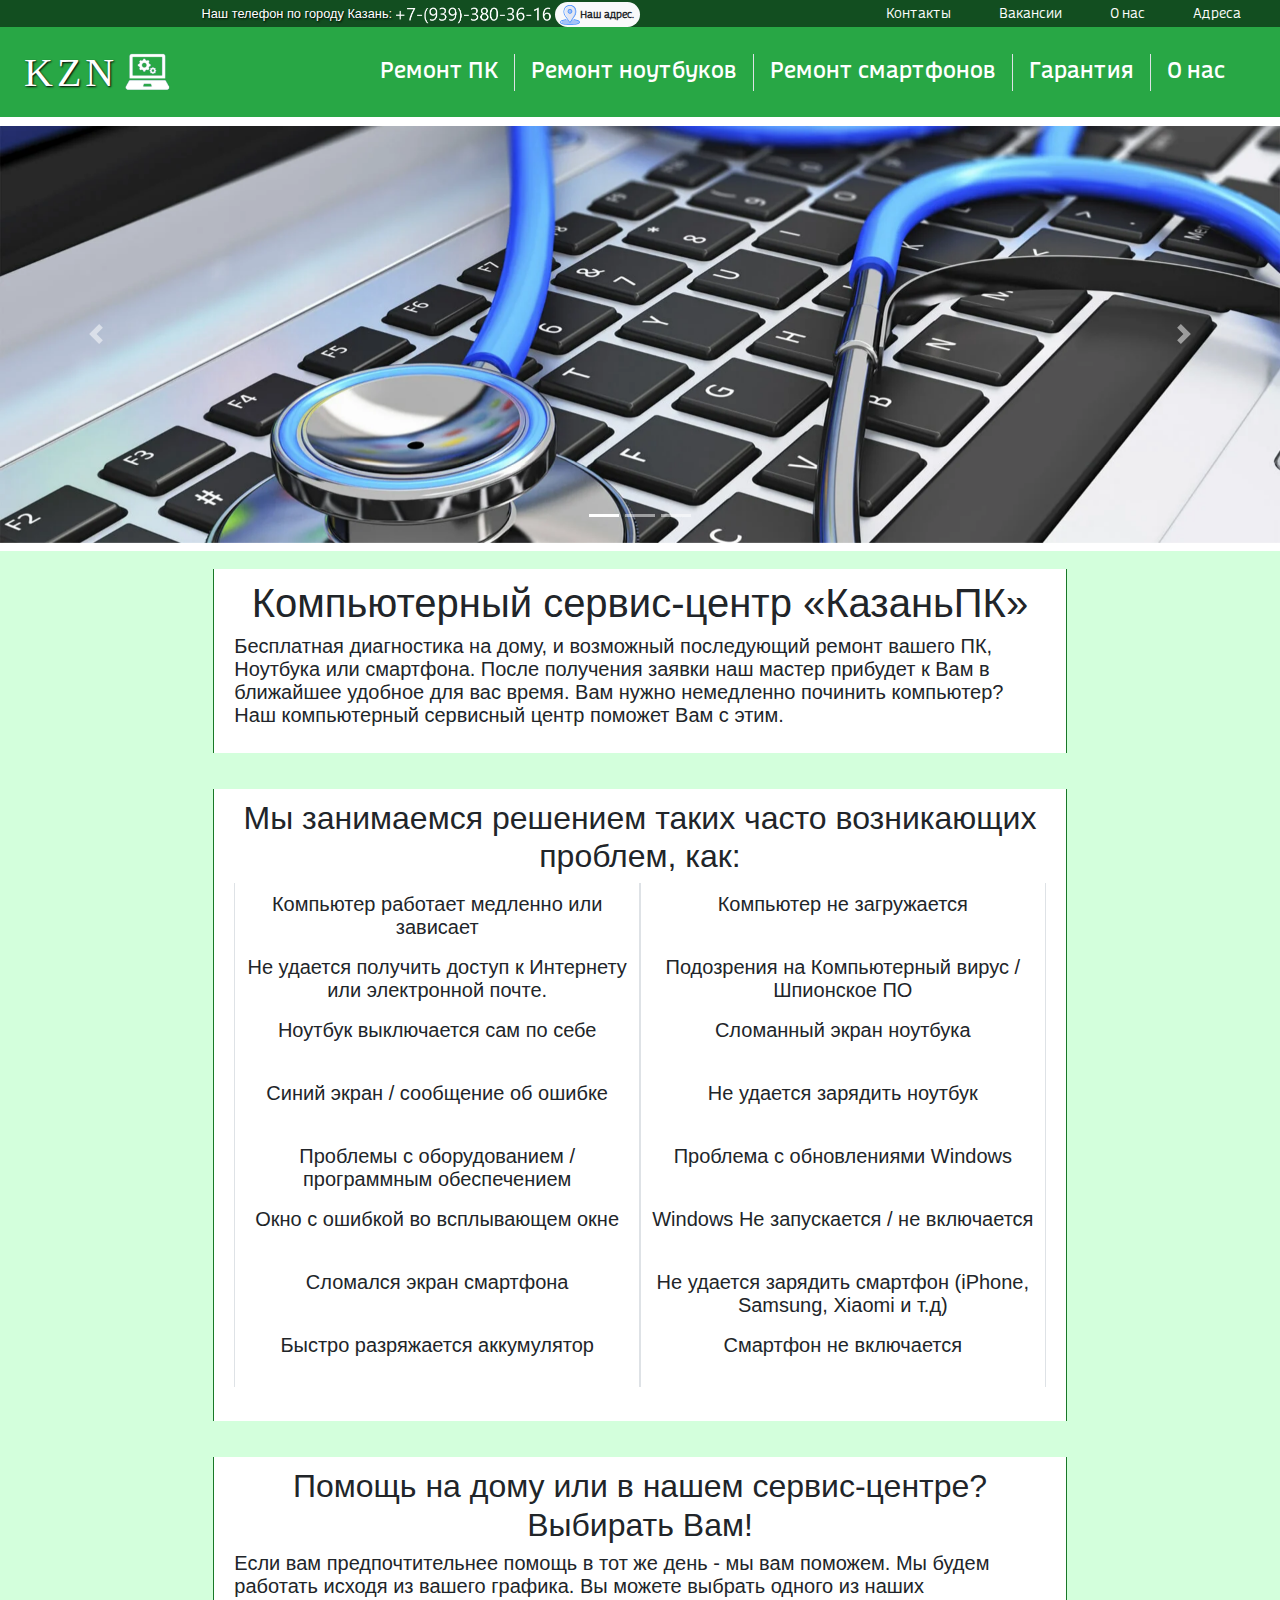
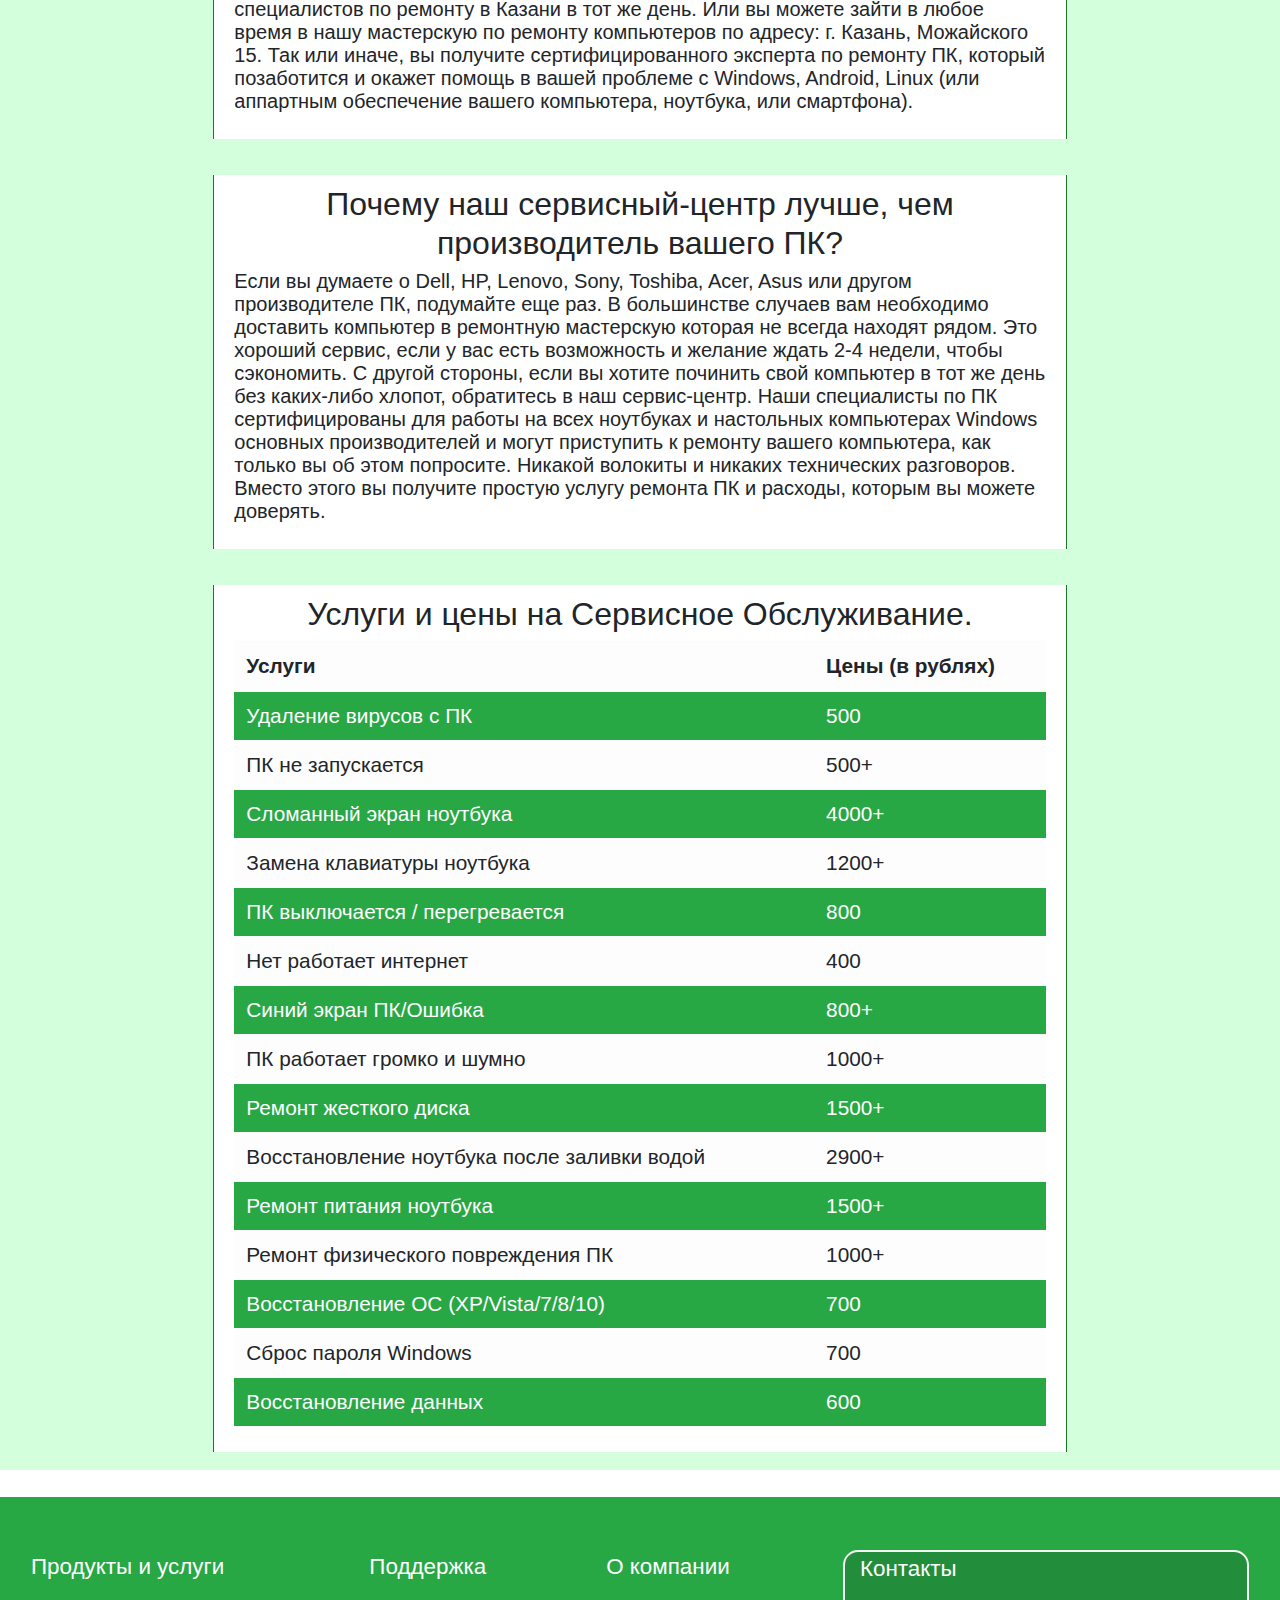
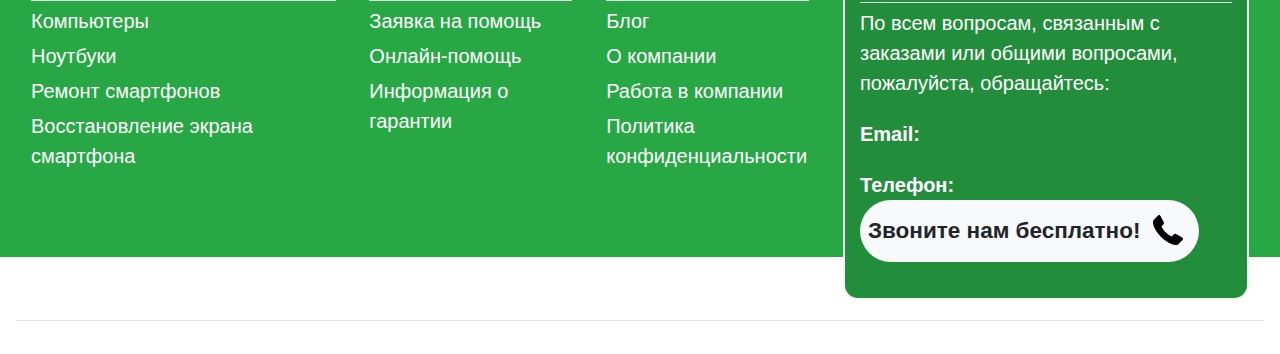
<file: index.html>
<!DOCTYPE html>
<html lang="en">
    <head>
        <meta charset="utf-8">
        <meta name="description" content="Сайт компьютерного сервис-центра работющего в Казани - kznpc. Мы предоставляем услуги ремонта компьютеров, ноутбуков, смартфонов, планшетов и т.д по Казани. Мы молодая и стремительно развивающаяся компания.">
        <meta name="viewport" content="width=device-width, initial-scale=1, shrink-to-fit=no">        
        <title>Компьютерная помощь Казань</title>
        <meta name="application-name" content="Компьютерный сервис-центр">
        <meta name="keywords" content="Компьютерный мастер казань, Ремонт компьютеров, Ремонт компьютеров на дому, Мастер по ремонту компьютеров, ремонт блока компьютера, сервисный ремонт компьютеров, ремонт компьютеров цены, ноутбук ремонт, компьютерный помощь, компьютерный мастер, ремонт компьютер дом, ноутбук сервис, ноутбук сервис-центр, матрица замена ноутбук, ноутбук чистка, компьютер обслуживание, ноутбук обслуживание, компьютерный сервис ремонт, ремонт смартфонов, ремонт iphone, замена матрицы iphone">
        <meta name="robots" content="index, follow"/>
        <meta name="yandex" content="index,follow">
        <meta name="googlebot" content="index,follow">
        <link rel="stylesheet" async  href="https://stackpath.bootstrapcdn.com/bootstrap/4.3.1/css/bootstrap.min.css" integrity="sha384-ggOyR0iXCbMQv3Xipma34MD+dH/1fQ784/j6cY/iJTQUOhcWr7x9JvoRxT2MZw1T" crossorigin="anonymous">
        <link rel="stylesheet" async href="css/style.css" >
        <link rel="apple-touch-icon" sizes="57x57" href="image/ico/apple-icon-57x57.png">
        <link rel="apple-touch-icon" sizes="60x60" href="image/ico/apple-icon-60x60.png">
        <link rel="apple-touch-icon" sizes="72x72" href="image/ico/apple-icon-72x72.png">
        <link rel="apple-touch-icon" sizes="76x76" href="image/ico/apple-icon-76x76.png">
        <link rel="apple-touch-icon" sizes="114x114" href="image/ico/apple-icon-114x114.png">
        <link rel="apple-touch-icon" sizes="120x120" href="image/ico/apple-icon-120x120.png">
        <link rel="apple-touch-icon" sizes="144x144" href="image/ico/apple-icon-144x144.png">
        <link rel="apple-touch-icon" sizes="152x152" href="image/ico/apple-icon-152x152.png">
        <link rel="apple-touch-icon" sizes="180x180" href="image/ico/apple-icon-180x180.png">
        <link rel="icon" type="image/png" sizes="192x192"  href="image/ico/android-icon-192x192.png">
        <link rel="icon" type="image/png" sizes="32x32" href="image/ico/favicon-32x32.png">
        <link rel="icon" type="image/png" sizes="96x96" href="image/ico/favicon-96x96.png">
        <link rel="icon" type="image/png" sizes="16x16" href="image/ico/favicon-16x16.png">
        <link rel="manifest" href="image/ico/manifest.json">
        <meta name="msapplication-TileColor" content="#ffffff">
        <meta name="msapplication-TileImage" content="image/ico/ms-icon-144x144.png">
        <meta name="theme-color" content="#ffffff">
    </head>
    <body>
        <header>
            <nav class="navbar d-none d-md-flex p-0 justify-content-end" id="strip">
                    <div>
                        <p style="margin:auto;display: inline-block; vertical-align: middle; font-size: 1em;text-shadow: 1px 1px 2px black;color:white;">
                            Наш телефон по городу Казань: 
                        </p>
                        <img class="d-inline-block" src="./image/numbers.png" style="width:auto;height:20px; vertical-align: middle;" alt="contacts">
                        <a class="badge badge-pill badge-light" target="_blank" href="https://yandex.ru/maps/43/kazan/?l=map&ll=49.031863%2C55.821988&mode=search&sll=49.032902%2C55.822052&spn=0.048752%2C0.022858&sspn=0.008783%2C0.002901&text=можайского%2015&z=17"><img src="./image/ico/placeholder.svg" style="width: auto; height: 20px;" alt="place">Наш адрес.</a>
                    
                    </div>
                    <div class="navbar-nav col-lg-6 col-md-5 flex-row-reverse" id="striplinks">
                        <a class="nav-item nav-link px-lg-4 px-md-2 text-center" href="cap.html">Адреса <span class="sr-only">(current)</span></a>
                        <a class="nav-item nav-link px-lg-4 px-md-2 text-center" href="cap.html">О нас</a>
                        <a class="nav-item nav-link px-lg-4 px-md-2 text-center" href="cap.html">Вакансии</a>
                        <a class="nav-item nav-link px-lg-4 px-md-2 text-center" href="cap.html">Контакты</a>
                    </div>
            </nav>
            <nav class="navbar sticky-top navbar-expand-md bg-success p-0 " id="mainnav">
                <a class="navbar-brand text-white ml-4" style="display: inline-block;"  href="index.html">
                    <div class="m-0" style="display: inline-block; vertical-align: middle; font-family:Marker Felt, fantasy;letter-spacing: 0.1em;font-size: 2em;text-shadow: 1px 1px 2px black;">KZN</div>
                    <img src="./image/brand.svg" style="width:50px;height:50px; vertical-align: middle;" alt="brands">
                </a>
                <button class="navbar-toggler bg-transparent mx-4" type="button" data-toggle="collapse" data-target="#navbarNavAltMarkup" aria-controls="navbarNavAltMarkup" aria-expanded="false" aria-label="Toggle navigation">
                    <span class="navbar-toggler-icon"></span>
                </button>
                <div class="collapse navbar-collapse d-sm-none d-md-flex col flex-row-reverse">
                    <div class="navbar-nav pr-4">
                        <a class="nav-item nav-link text-center mx-0 px-3 border-right" href="layouts/pc.html">Ремонт ПК<span class="sr-only">(current)</span></a>
                        <a class="nav-item nav-link text-center mx-0 px-3 border-right" href="layouts/laptops.html">Ремонт ноутбуков</a>
                        <a class="nav-item nav-link text-center mx-0 px-3 border-right" href="cap.html">Ремонт смартфонов</a>
                        <a class="nav-item nav-link text-center align-bottom mx-0 px-3 border-right" href="cap.html">Гарантия</a>
                        <a class="nav-item nav-link text-center mx-0 px-3" href="cap.html">О нас</a>
                    </div>
                </div>
                <div class="collapse navbar-collapse justify-content-end" id="navbarNavAltMarkup">
                    <div class="navbar-nav d-md-none">
                        <a class="nav-item nav-link text-center p-3 border-bottom " href="layouts/pc.html">Ремонт ПК<span class="sr-only">(current)</span></a>
                        <a class="nav-item nav-link text-center p-3 border-bottom" href="layouts/laptops.html">Ремонт ноутбуков</a>
                        <a class="nav-item nav-link text-center p-3 border-bottom" href="cap.html">Ремонт смартфонов</a>
                        <a class="nav-item nav-link text-center align-bottom p-3 border-bottom" href="cap.html">Гарантия</a>
                        <a class="nav-item nav-link text-center p-3" href="cap.html">О нас</a>
                    </div>
                </div>
            </nav>
        </header>
        <main>
            <div id="carouselExampleIndicators" class="carousel slide mb-2" data-ride="carousel">
                    <ol class="carousel-indicators">
                        <li data-target="#carouselExampleIndicators" data-slide-to="0" class="active"></li>
                        <li data-target="#carouselExampleIndicators" data-slide-to="1"></li>
                        <li data-target="#carouselExampleIndicators" data-slide-to="2"></li>
                    </ol>
                    <div class="carousel-inner">
                        <div class="carousel-item active">
                        <img class="d-block w-100" src="image/1.webp" alt="First slide">
                        </div>
                        <div class="carousel-item">
                        <img class="d-block w-100" src="image/2.webp" alt="Second slide">
                        </div>
                        <div class="carousel-item">
                        <img class="d-block w-100" src="image/3.webp" alt="Third slide">
                        </div>
                    </div>
                    <a class="carousel-control-prev" href="#carouselExampleIndicators" role="button" data-slide="prev">
                        <span class="carousel-control-prev-icon" aria-hidden="true"></span>
                        <span class="sr-only">Previous</span>
                    </a>
                    <a class="carousel-control-next" href="#carouselExampleIndicators" role="button" data-slide="next">
                        <span class="carousel-control-next-icon" aria-hidden="true"></span>
                        <span class="sr-only">Next</span>
                    </a>
                </div>
            <div class="row justify-content-center mainblock">
                <div class="col-md-10 col-lg-8 bg-white content">
                    <h1 style="text-align: center">Компьютерный сервис-центр «КазаньПК»</h1>
                    <p >Бесплатная диагностика на дому, и возможный последующий ремонт вашего ПК, Ноутбука или смартфона. После получения заявки наш мастер прибудет к Вам в ближайшее удобное для вас время. Вам нужно немедленно починить компьютер? Наш компьютерный сервисный центр поможет Вам с этим.</p>
                </div>
            </div>
            <div class="row justify-content-center mainblock">
                <div class="col-md-10 col-lg-8 bg-white content">
                    <h2 style="text-align: center">Мы занимаемся решением таких часто возникающих проблем, как:</h2>
                    <div class="d-block d-md-flex pb-4">
                        <ul type="none" class="issues col-md-6 border-right border-left p-0">
                                <li>Компьютер работает медленно или зависает</li>
                                <li>Не удается получить доступ к Интернету или электронной почте.</li>
                                <li>Ноутбук выключается сам по себе</li>
                                <li>Синий экран / сообщение об ошибке</li>
                                <li>Проблемы с оборудованием / программным обеспечением</li>
                                <li>Окно с ошибкой во всплывающем окне</li>
                                <li>Сломался экран смартфона</li>
                                <li>Быстро разряжается аккумулятор</li>
    
                        </ul>
                        <ul type="none" class="issues col-md-6 border-right border-left p-0">
                            <li>Компьютер не загружается</li>
                            <li>Подозрения на Компьютерный вирус / Шпионское ПО</li>
                            <li>Сломанный экран ноутбука</li>
                            <li>Не удается зарядить ноутбук</li>
                            <li>Проблема с обновлениями Windows</li>
                            <li>Windows Не запускается / не включается</li>
                            <li>Не удается зарядить смартфон (iPhone, Samsung, Xiaomi и т.д)</li>
                            <li>Смартфон не включается</li>
                        </ul>
                    </div>
                </div>
            </div>
            <div class="row justify-content-center mainblock">
                <div class="col-md-10 col-lg-8 bg-white content">
                    <h2 style="text-align: center">Помощь на дому или в нашем сервис-центре? Выбирать Вам!</h1>
                    <p>
                        Если вам предпочтительнее помощь в тот же день - мы вам поможем. Мы будем работать исходя из вашего графика. Вы можете выбрать одного из наших специалистов по ремонту в Казани в тот же день. Или вы можете зайти в любое время в нашу мастерскую по ремонту компьютеров по адресу: г. Казань, Можайского 15. Так или иначе, вы получите сертифицированного эксперта по ремонту ПК, который позаботится и окажет помощь в вашей проблеме с Windows, Android, Linux (или аппартным обеспечение вашего компьютера, ноутбука, или смартфона).
                    </p>
                </div>
            </div>
            <div class="row justify-content-center mainblock">
                <div class="col-md-10 col-lg-8 bg-white content">
                    <h2 style="text-align: center">Почему наш сервисный-центр лучше, чем производитель вашего ПК?</h1>
                    <p>
                            Если вы думаете о Dell, HP, Lenovo, Sony, Toshiba, Acer, Asus или другом производителе ПК, подумайте еще раз. В большинстве случаев вам необходимо доставить компьютер в ремонтную мастерскую которая не всегда находят рядом. Это хороший сервис, если у вас есть возможность и желание ждать 2-4 недели, чтобы сэкономить. С другой стороны, если вы хотите починить свой компьютер в тот же день без каких-либо хлопот, обратитесь в наш сервис-центр. Наши специалисты по ПК сертифицированы для работы на всех ноутбуках и настольных компьютерах Windows основных производителей и могут приступить к ремонту вашего компьютера, как только вы об этом попросите. Никакой волокиты и никаких технических разговоров. Вместо этого вы получите простую услугу ремонта ПК и расходы, которым вы можете доверять.
                    </p>
                </div>
            </div>
            <div class="row justify-content-center mainblock">
                <div class="col-md-10 col-lg-8 bg-white content">
                    <h2 style="text-align: center">Услуги и цены на Сервисное Обслуживание.</h1>
                    <table class="table table-striped table-light">
                        <thead>
                            <tr>
                                <th>
                                    Услуги
                                </th>
                                <th>
                                    Цены (в рублях)
                                </th>
                            </tr>
                        </thead>
                        <tbody>
                            <tr class="bg-success text-white">
                                <td>Удаление вирусов с ПК</td>
                                <td>500</td>
                            </tr>
                            <tr>
                                <td>ПК не запускается</td>
                                <td>500+</td>
                            </tr>
                            <tr class="bg-success text-white">
                                <td>Сломанный экран ноутбука</td>
                                <td>4000+</td>
                            </tr>
                            <tr>
                                <td>Замена клавиатуры ноутбука</td>
                                <td>1200+</td>
                            </tr>
                            <tr class="bg-success text-white">
                                <td>ПК выключается / перегревается </td>
                                <td>800</td>
                            </tr>
                            <tr>
                                <td>Нет работает интернет</td>
                                <td>400</td>
                            </tr>
                            <tr class="bg-success text-white">
                                <td>Синий экран ПК/Ошибка</td>
                                <td>800+</td>
                            </tr>
                            <tr>
                                <td>ПК работает громко и шумно</td>
                                <td>1000+</td>
                            </tr>
                            <tr class="bg-success text-white">
                                <td>Ремонт жесткого диска</td>
                                <td>1500+</td>
                            </tr>
                            <tr>
                                <td>Восстановление ноутбука после заливки водой</td>
                                <td>2900+</td>
                            </tr>
                            <tr class="bg-success text-white">
                                <td>Ремонт питания ноутбука</td>
                                <td>1500+</td>
                            </tr>
                            <tr>
                                <td>Ремонт физического повреждения ПК</td>
                                <td>1000+</td>
                            </tr>
                            <tr class="bg-success text-white">
                                <td>Восстановление ОС (XP/Vista/7/8/10)</td>
                                <td>700</td>
                            </tr>
                            <tr>
                                <td>Сброс пароля Windows</td>
                                <td>700</td>
                            </tr>
                            <tr class="bg-success text-white">
                                <td>Восстановление данных</td>
                                <td>600</td>
                            </tr>
                        </tbody>
                    </table>
                </div>
            </div>
        </main>
        <footer class="navbar sticky-bottom">
            <div class="container col-xl-12 col-lg-12 align-items-start">
                <aside class="col-xl-3 col-lg-3  p-0">
                    <p class="col_title">Продукты и услуги</p>
                    <div class="border-top">
                        <ul class="list">
                            <li><a class="footer-link" href="#">Компьютеры</a></li>
                            <li><a class="footer-link" href="#">Ноутбуки</a></li>
                            <li><a class="footer-link" href="#">Ремонт смартфонов</a></li>
                            <li><a class="footer-link" href="#">Восстановление экрана смартфона</a></li>
                        </ul>
                    </div>
                </aside>
                <aside class="col-xl-2 col-lg-2  p-0">
                    <p class="col_title">Поддержка</p>
                    <div  class="border-top">
                        <ul class="list">
                            <li><a class="footer-link" href="#">Заявка на помощь</a></li>
                            <li><a class="footer-link" href="#">Онлайн-помощь</a></li>
                            <li><a class="footer-link" href="#">Информация о гарантии</a></li>
                            <li></li>
                        </ul>
                    </div>
                </aside>
                <aside class="col-xl-2 col-lg-2  p-0">
                    <p class="col_title">О компании</p>
                    <div  class="border-top">
                        <ul class="list">
                            <li><a class="footer-link" href="#">Блог</a></li>
                            <li><a class="footer-link" href="#">О компании</a></li>
                            <li><a class="footer-link" href="#">Работа в компании</a></li>
                            <li><a class="footer-link" href="#">Политика конфиденциальности</a></li>
                        </ul>
                    </div>
                </aside>
                <aside class="col-xl-4 col-lg-4 contacts">
                    <p class="col_title">Контакты</p>
                    <div  class="border-top">
                        <ul class="list">
                            <li><p class="text-white">По всем вопросам, связанным с заказами или общими вопросами, пожалуйста, обращайтесь:</p></li>
                            <li><p class="text-white font-weight-bolder">Email: </p></li>
                            <li class="d-block"><p class="text-white d-inline pr-4 font-weight-bolder">Телефон:</p><a class="badge badge-pill badge-light px-2"  href="tel:+79001230012"> <p class="d-inline-block font-weight-bold py-3 mb-0" style="font-size: 1.5em" >Звоните нам бесплатно! </p> <img class="mx-2 mb-2" src="./image/ico/phone-receiver.svg" style="width:30px;height:30px;" alt="phone"> </a></li>
                            <li></li>
                        </ul>
                    </div>
                </aside>
            </div>
            <div class="border-top col-12" id="copyright">
                <p class="text-white text-center" style="font-size: 0.7em">© Copyright 2019 KazanPC. All Rights Reserved. Keep Calm and Never Copy-Paste Without Permission.</p>
            </div>
        </footer>
        <script src="https://code.jquery.com/jquery-3.3.1.slim.min.js" integrity="sha384-q8i/X+965DzO0rT7abK41JStQIAqVgRVzpbzo5smXKp4YfRvH+8abtTE1Pi6jizo" crossorigin="anonymous"></script>
        <script src="https://cdnjs.cloudflare.com/ajax/libs/popper.js/1.14.7/umd/popper.min.js" integrity="sha384-UO2eT0CpHqdSJQ6hJty5KVphtPhzWj9WO1clHTMGa3JDZwrnQq4sF86dIHNDz0W1" crossorigin="anonymous"></script>
        <script src="https://stackpath.bootstrapcdn.com/bootstrap/4.3.1/js/bootstrap.min.js" integrity="sha384-JjSmVgyd0p3pXB1rRibZUAYoIIy6OrQ6VrjIEaFf/nJGzIxFDsf4x0xIM+B07jRM" crossorigin="anonymous"></script>
        <script>
            $('#navbarNavAltMarkup').on('show.bs.collapse', ()=>document.getElementsByClassName('navbar-toggler')[0].style.marginTop = '2vh')
            $('#navbarNavAltMarkup').on('hidden.bs.collapse', ()=>document.getElementsByClassName('navbar-toggler')[0].style.marginTop = '0vh')
            document.onscroll = (event)=>{
                y = window.pageYOffset;
                if(y > 35 && window.innerWidth > 767){
                    document.getElementById('mainnav').classList.add('fixed-top','hide')
                    document.getElementById('mainnav').classList.remove('sticky-top','show','bg-success')
                    document.getElementById('mainnav').style.backgroundColor = '#28a74533'
                } else if(y <= 35 && window.innerWidth > 767){
                    document.getElementById('mainnav').classList.add('sticky-top','show','bg-success')
                    document.getElementById('mainnav').classList.remove('fixed-top','hide')
                    document.getElementById('mainnav').style.backgroundColor = '#28a745'
                }
                if((document.body.scrollHeight-window.innerHeight)-y < 100 && window.innerWidth < 767){
                    document.getElementById('mainnav').classList.add('d-none')
                }else {
                    document.getElementById('mainnav').classList.remove('d-none')
                }
            }
            const footerResize = (e) =>{
                if(window.innerWidth < 992){
                    document.getElementsByTagName('footer')[0].style.height = (document.querySelector('div.container').offsetHeight+document.querySelector('div#copyright').offsetHeight + 20)+'px';
                }else{
                    document.getElementsByTagName('footer')[0].style.height = '40vh'
                }
                if(window.innerWidth>576){
                    for(var i = 0 ; i < document.querySelectorAll('.issues>li').length; i++){
                        document.querySelectorAll('.issues>li')[i].style.height = '7vh'
                        document.querySelectorAll('.issues>li')[i].style.padding = '10px'
                    }
                }else{
                    for(var i = 0 ; i < document.querySelectorAll('.issues>li').length; i++){
                        document.querySelectorAll('.issues>li')[i].style.height = '15vh'
                        document.querySelectorAll('.issues>li')[i].style.padding = '0'
                    }
                }
            }
            document.body.addEventListener('DOMContentLoaded',footerResize());
            document.body.onresize = footerResize;
            for(var i = 0 ; i < document.querySelectorAll('.issues>li').length; i++){
                document.querySelectorAll('.issues>li')[i].classList.add('col-12')
            }
        </script>
    </body>
</html>
</file>
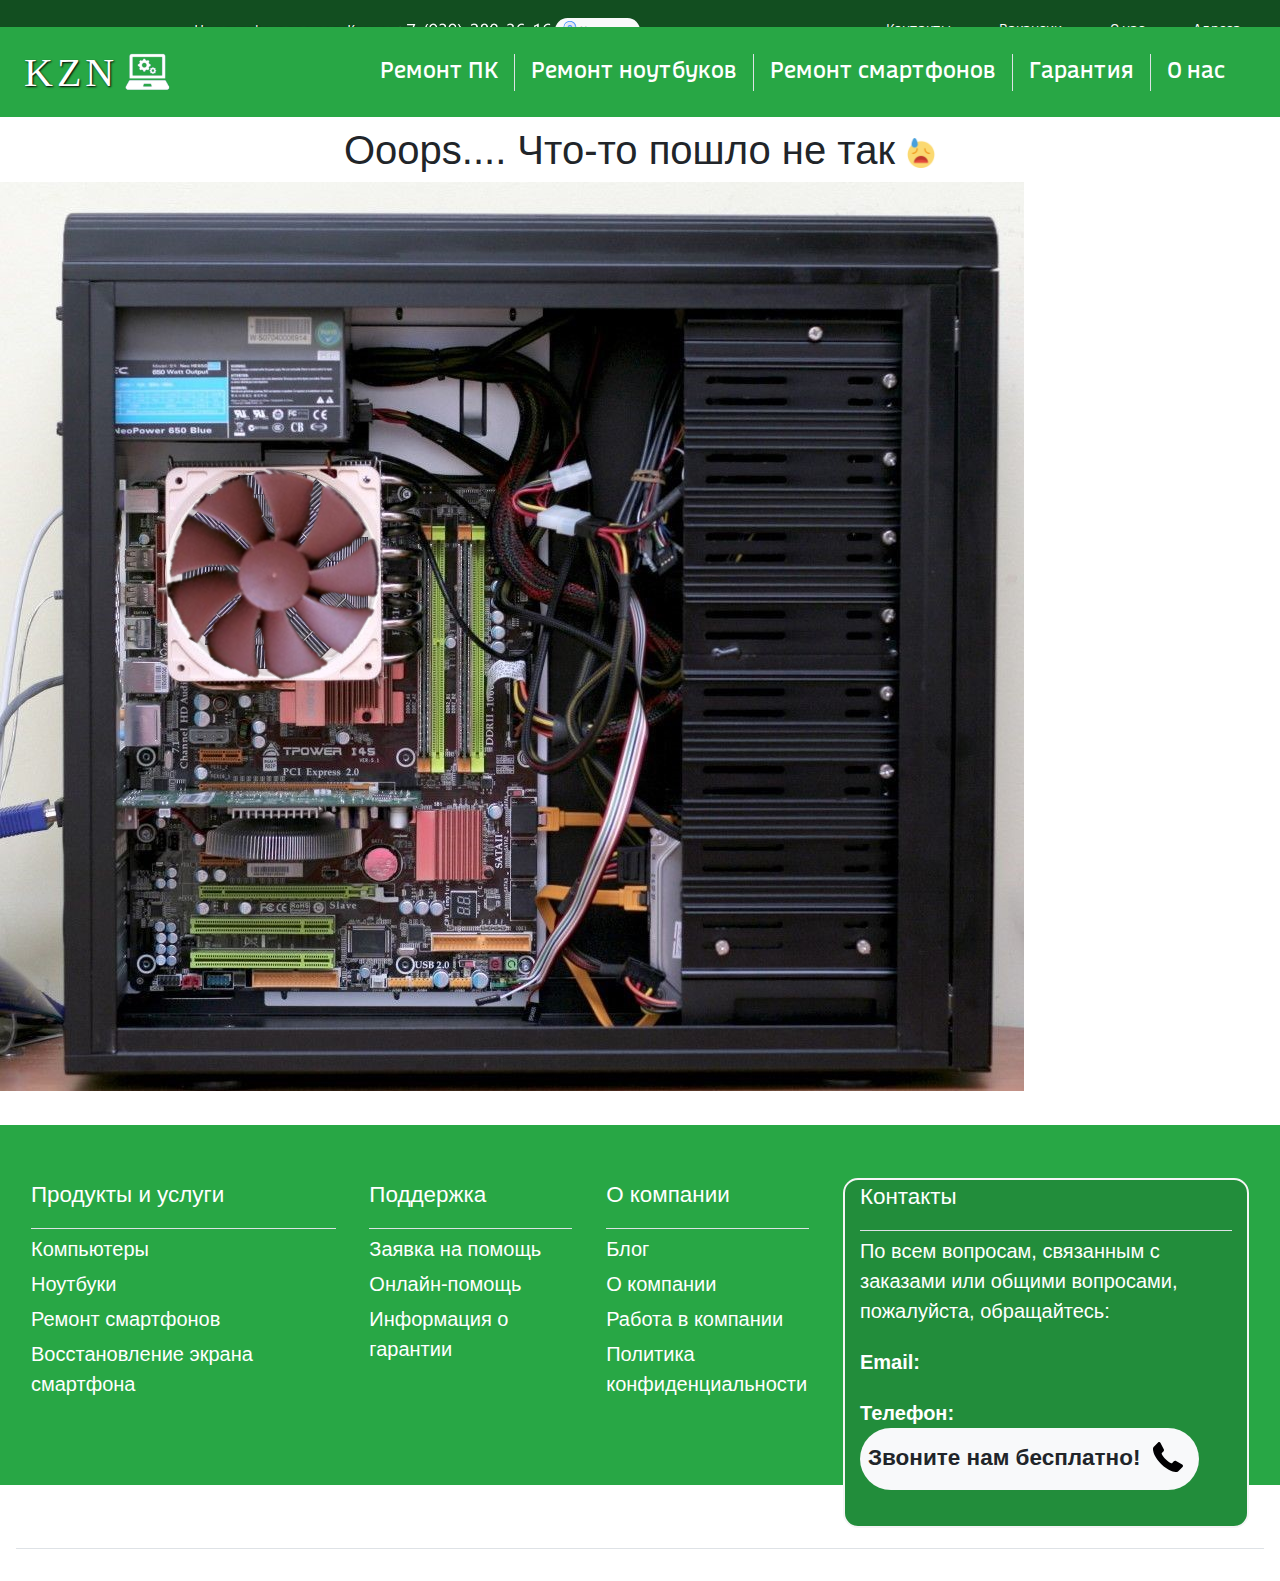
<file: cap.html>
<!DOCTYPE html>
<html lang="en">
    <head>
        <meta charset="utf-8">
        <meta name="description" content="Сайт компьютерного сервис-центра работющего в Казани - kznpc. Мы предоставляем услуги ремонта компьютеров, ноутбуков, смартфонов, планшетов и т.д по Казани. Мы молодая и стремительно развивающаяся компания.">
        <meta name="viewport" content="width=device-width, initial-scale=1, shrink-to-fit=no">        
        <title>Компьютерная помощь Казань</title>
        <meta name="application-name" content="Компьютерный сервис-центр">
        <meta name="keywords" content="Компьютерный мастер казань, Ремонт компьютеров, Ремонт компьютеров на дому, Мастер по ремонту компьютеров, ремонт блока компьютера, сервисный ремонт компьютеров, ремонт компьютеров цены, ноутбук ремонт, компьютерный помощь, компьютерный мастер, ремонт компьютер дом, ноутбук сервис, ноутбук сервис-центр, матрица замена ноутбук, ноутбук чистка, компьютер обслуживание, ноутбук обслуживание, компьютерный сервис ремонт, ремонт смартфонов, ремонт iphone, замена матрицы iphone">
        <meta name="robots" content="index, follow"/>
        <meta name="yandex" content="index,follow">
        <meta name="googlebot" content="index,follow">
        <link rel="stylesheet" async  href="https://stackpath.bootstrapcdn.com/bootstrap/4.3.1/css/bootstrap.min.css" integrity="sha384-ggOyR0iXCbMQv3Xipma34MD+dH/1fQ784/j6cY/iJTQUOhcWr7x9JvoRxT2MZw1T" crossorigin="anonymous">
        <link rel="stylesheet" async href="css/style.css" >
        <link rel="apple-touch-icon" sizes="57x57" href="image/ico/apple-icon-57x57.png">
        <link rel="apple-touch-icon" sizes="60x60" href="image/ico/apple-icon-60x60.png">
        <link rel="apple-touch-icon" sizes="72x72" href="image/ico/apple-icon-72x72.png">
        <link rel="apple-touch-icon" sizes="76x76" href="image/ico/apple-icon-76x76.png">
        <link rel="apple-touch-icon" sizes="114x114" href="image/ico/apple-icon-114x114.png">
        <link rel="apple-touch-icon" sizes="120x120" href="image/ico/apple-icon-120x120.png">
        <link rel="apple-touch-icon" sizes="144x144" href="image/ico/apple-icon-144x144.png">
        <link rel="apple-touch-icon" sizes="152x152" href="image/ico/apple-icon-152x152.png">
        <link rel="apple-touch-icon" sizes="180x180" href="image/ico/apple-icon-180x180.png">
        <link rel="icon" type="image/png" sizes="192x192"  href="image/ico/android-icon-192x192.png">
        <link rel="icon" type="image/png" sizes="32x32" href="image/ico/favicon-32x32.png">
        <link rel="icon" type="image/png" sizes="96x96" href="image/ico/favicon-96x96.png">
        <link rel="icon" type="image/png" sizes="16x16" href="image/ico/favicon-16x16.png">
        <link rel="manifest" href="image/ico/manifest.json">
        <meta name="msapplication-TileColor" content="#ffffff">
        <meta name="msapplication-TileImage" content="image/ico/ms-icon-144x144.png">
        <meta name="theme-color" content="#ffffff">
        <style>
            body, html{
                height: 100%;
            }
            #prop{
                position: absolute;
                top:360px;
                left:135px;
            }
        </style>
    </head>
    <body>
        <header>
            <nav class="navbar d-none d-md-flex p-0 justify-content-end" id="strip">
                    <div>
                        <p style="margin:auto;display: inline-block; vertical-align: middle; font-size: 1em;text-shadow: 1px 1px 2px black;color:white;">
                            Наш телефона по городу Казань: 
                        </p>
                        <img class="d-inline-block" src="image/numbers.png" style="width:auto;height:20px; vertical-align: middle;" alt="contacts">
                        <a class="badge badge-pill badge-light" target="_blank" href="https://yandex.ru/maps/43/kazan/?l=map&ll=49.031863%2C55.821988&mode=search&sll=49.032902%2C55.822052&spn=0.048752%2C0.022858&sspn=0.008783%2C0.002901&text=можайского%2015&z=17"><img src="image/ico/placeholder.svg" style="width: auto; height: 20px;" alt="place">Наш адрес.</a>
                    
                    </div>
                    <div class="navbar-nav col-lg-6 col-md-5 flex-row-reverse" id="striplinks">
                        <a class="nav-item nav-link p-lg-4 p-md-2 text-center" href="#">Адреса <span class="sr-only">(current)</span></a>
                        <a class="nav-item nav-link p-lg-4 p-md-2 text-center" href="#">О нас</a>
                        <a class="nav-item nav-link p-lg-4 p-md-2 text-center" href="#">Вакансии</a>
                        <a class="nav-item nav-link p-lg-4 p-md-2 text-center" href="#">Контакты</a>
                    </div>
            </nav>
            <nav class="navbar sticky-top navbar-expand-md bg-success p-0 " id="mainnav">
                <a class="navbar-brand text-white ml-4" style="display: inline-block;"  href="#">
                    <div class="m-0" style="display: inline-block; vertical-align: middle; font-family:Marker Felt, fantasy;letter-spacing: 0.1em;font-size: 2em;text-shadow: 1px 1px 2px black;">KZN</div>
                    <img src="image/brand.svg" style="width:50px;height:50px; vertical-align: middle;" alt="brands">
                </a>
                <button class="navbar-toggler bg-transparent mx-4" type="button" data-toggle="collapse" data-target="#navbarNavAltMarkup" aria-controls="navbarNavAltMarkup" aria-expanded="false" aria-label="Toggle navigation">
                    <span class="navbar-toggler-icon"></span>
                </button>
                <div class="collapse navbar-collapse d-sm-none d-md-flex col flex-row-reverse">
                    <div class="navbar-nav pr-4">
                        <a class="nav-item nav-link text-center mx-0 px-3 border-right" href="layouts/pc.html">Ремонт ПК<span class="sr-only">(current)</span></a>
                        <a class="nav-item nav-link text-center mx-0 px-3 border-right" href="layouts/laptops.html">Ремонт ноутбуков</a>
                        <a class="nav-item nav-link text-center mx-0 px-3 border-right" href="#">Ремонт смартфонов</a>
                        <a class="nav-item nav-link text-center align-bottom mx-0 px-3 border-right" href="#">Гарантия</a>
                        <a class="nav-item nav-link text-center mx-0 px-3" href="#">О нас</a>
                    </div>
                </div>
                <div class="collapse navbar-collapse justify-content-end" id="navbarNavAltMarkup">
                    <div class="navbar-nav d-md-none">
                        <a class="nav-item nav-link text-center p-3 border-bottom " href="layouts/pc.html">Ремонт ПК<span class="sr-only">(current)</span></a>
                        <a class="nav-item nav-link text-center p-3 border-bottom" href="layouts/laptops.html">Ремонт ноутбуков</a>
                        <a class="nav-item nav-link text-center p-3 border-bottom" href="#">Ремонт смартфонов</a>
                        <a class="nav-item nav-link text-center align-bottom p-3 border-bottom" href="#">Гарантия</a>
                        <a class="nav-item nav-link text-center p-3" href="#">О нас</a>
                    </div>
                </div>
            </nav>
        </header>
        <main>
            <h1 style="text-align:center;">
                Ooops.... Что-то пошло не так <img src="image/ico/sad.png"  style="width: 30px;height: auto;" alt="sad">
            </h1>
            <canvas width="1024" height="909" id="canvas">

            </canvas>
            <img id="comp" src="image/tmp.jpg" style="display:none;width:auto; height:80vh;" alt="comp">
            <img id="prop" src="image/tmp.png" style="display:none;width:auto; height:164px;" alt="prop">
        </main>
        <footer class="navbar sticky-bottom">
            <div class="container col-xl-12 col-lg-12 align-items-start">
                <aside class="col-xl-3 col-lg-3  p-0">
                    <p class="col_title">Продукты и услуги</p>
                    <div class="border-top">
                        <ul class="list">
                            <li><a class="footer-link" href="#">Компьютеры</a></li>
                            <li><a class="footer-link" href="#">Ноутбуки</a></li>
                            <li><a class="footer-link" href="#">Ремонт смартфонов</a></li>
                            <li><a class="footer-link" href="#">Восстановление экрана смартфона</a></li>
                        </ul>
                    </div>
                </aside>
                <aside class="col-xl-2 col-lg-2  p-0">
                    <p class="col_title">Поддержка</p>
                    <div  class="border-top">
                        <ul class="list">
                            <li><a class="footer-link" href="#">Заявка на помощь</a></li>
                            <li><a class="footer-link" href="#">Онлайн-помощь</a></li>
                            <li><a class="footer-link" href="#">Информация о гарантии</a></li>
                            <li></li>
                        </ul>
                    </div>
                </aside>
                <aside class="col-xl-2 col-lg-2  p-0">
                    <p class="col_title">О компании</p>
                    <div  class="border-top">
                        <ul class="list">
                            <li><a class="footer-link" href="#">Блог</a></li>
                            <li><a class="footer-link" href="#">О компании</a></li>
                            <li><a class="footer-link" href="#">Работа в компании</a></li>
                            <li><a class="footer-link" href="#">Политика конфиденциальности</a></li>
                        </ul>
                    </div>
                </aside>
                <aside class="col-xl-4 col-lg-4 contacts">
                    <p class="col_title">Контакты</p>
                    <div  class="border-top">
                        <ul class="list">
                            <li><p class="text-white">По всем вопросам, связанным с заказами или общими вопросами, пожалуйста, обращайтесь:</p></li>
                            <li><p class="text-white font-weight-bolder">Email: </p></li>
                            <li class="d-block"><p class="text-white d-inline pr-4 font-weight-bolder">Телефон:</p><a class="badge badge-pill badge-light px-2"  href="tel:+79001230012"> <p class="d-inline-block font-weight-bold py-3 mb-0" style="font-size: 1.5em" >Звоните нам бесплатно! </p> <img class="mx-2 mb-2" src="image/ico/phone-receiver.svg" style="width:30px;height:30px;" alt="phone"> </a></li>
                            <li></li>
                        </ul>
                    </div>
                </aside>
            </div>
            <div class="border-top col-12" id="copyright">
                <p class="text-white text-center" style="font-size: 0.7em">© Copyright 2019 KazanPC. All Rights Reserved. Appearance and configurations may vary.</p>
            </div>
        </footer>
        <script src="https://code.jquery.com/jquery-3.3.1.slim.min.js" integrity="sha384-q8i/X+965DzO0rT7abK41JStQIAqVgRVzpbzo5smXKp4YfRvH+8abtTE1Pi6jizo" crossorigin="anonymous"></script>
        <script src="https://cdnjs.cloudflare.com/ajax/libs/popper.js/1.14.7/umd/popper.min.js" integrity="sha384-UO2eT0CpHqdSJQ6hJty5KVphtPhzWj9WO1clHTMGa3JDZwrnQq4sF86dIHNDz0W1" crossorigin="anonymous"></script>
        <script src="https://stackpath.bootstrapcdn.com/bootstrap/4.3.1/js/bootstrap.min.js" integrity="sha384-JjSmVgyd0p3pXB1rRibZUAYoIIy6OrQ6VrjIEaFf/nJGzIxFDsf4x0xIM+B07jRM" crossorigin="anonymous"></script>
        <script>
             var angle = 365, scale = 1,
            cool = document.getElementById('prop'),
            comp = document.getElementById('comp');
            var getContext = () => document.getElementById('canvas').getContext('2d');
            function draw() {
                var ctx = getContext();
                var sizeWidth = ctx.canvas.clientWidth;
                var sizeHeight = ctx.canvas.clientHeight;

                var scale = sizeWidth/1024;

                ctx.globalCompositeOperation = 'source-over';
                ctx.clearRect(0,0,1024,909); // clear canvas

                
                ctx.drawImage(comp,0,0,sizeWidth,sizeHeight);
                ctx.save(); 
                if(window.innerWidth > 767)ctx.translate(165*scale,285*scale); 
                else ctx.translate(230*scale,345*scale); 
                ctx.translate(215*scale/2*scale, 215*scale/2*scale); 
                angle-=5;
                ctx.rotate((angle) * Math.PI / 180); 
                ctx.drawImage(cool, -215*scale/2, -215*scale/2,215*scale,215*scale); 
                ctx.restore();
                window.requestAnimationFrame(draw);
            }
            
            window.onload = ()=>{
                if(document.getElementById('canvas').width > window.innerWidth){
                    scale = document.body.clientWidth/document.getElementById('canvas').width;                    
                    document.getElementById('canvas').width = window.innerWidth;
                    document.getElementById('canvas').height = document.getElementById('canvas').height*scale;
                }
                if(document.getElementById('canvas').width > document.body.clientWidth){
                    scale = document.body.clientWidth/document.getElementById('canvas').width;
                    document.getElementById('canvas').width = document.body.clientWidth ;
                    document.getElementById('canvas').height = document.getElementById('canvas').height*scale;
                }
                footerResize()
            };
            window.requestAnimationFrame(draw);
            const footerResize = (e) =>{
                if(window.innerWidth < 992){
                    document.getElementsByTagName('footer')[0].style.height = (document.querySelector('div.container').offsetHeight+document.querySelector('div#copyright').offsetHeight + 20)+'px';
                }else{
                    document.getElementsByTagName('footer')[0].style.height = '40vh'
                }
            }
            document.body.onresize = footerResize;
        </script>
    </body>
</html>
</file>
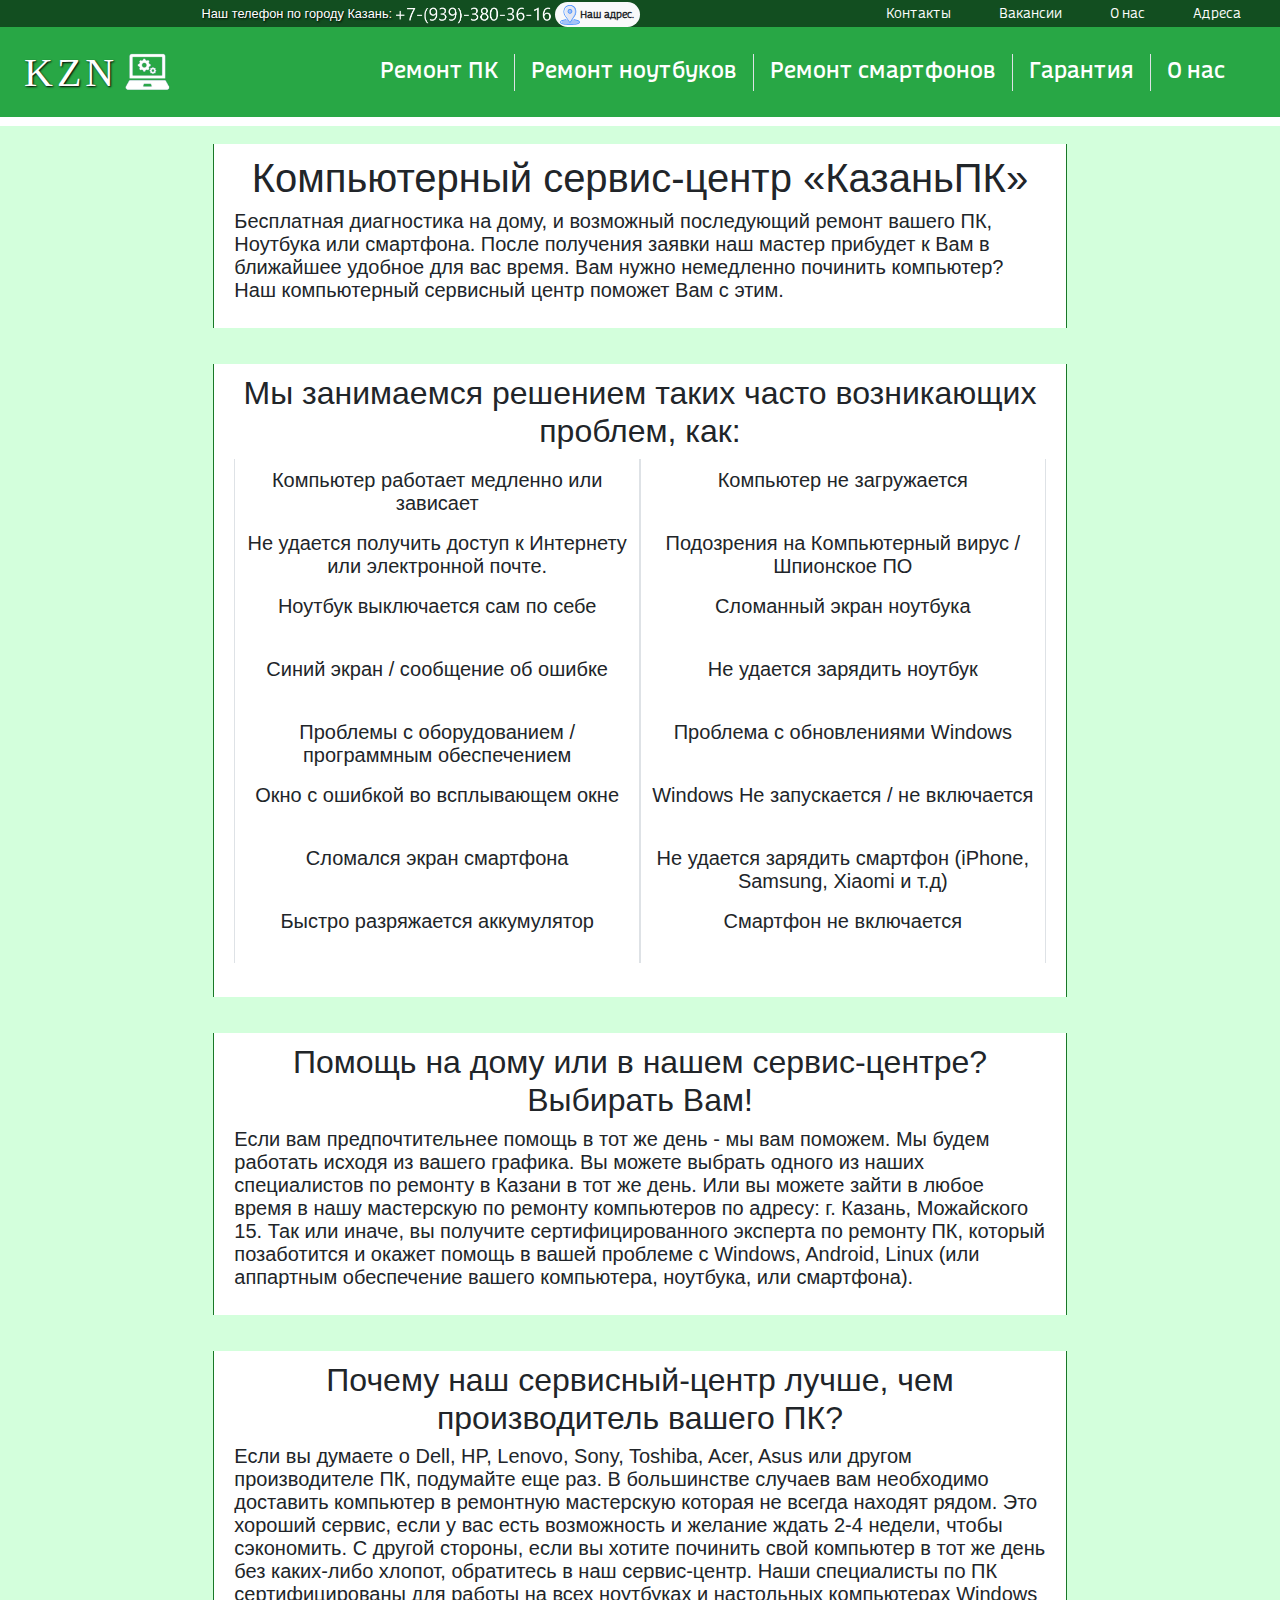
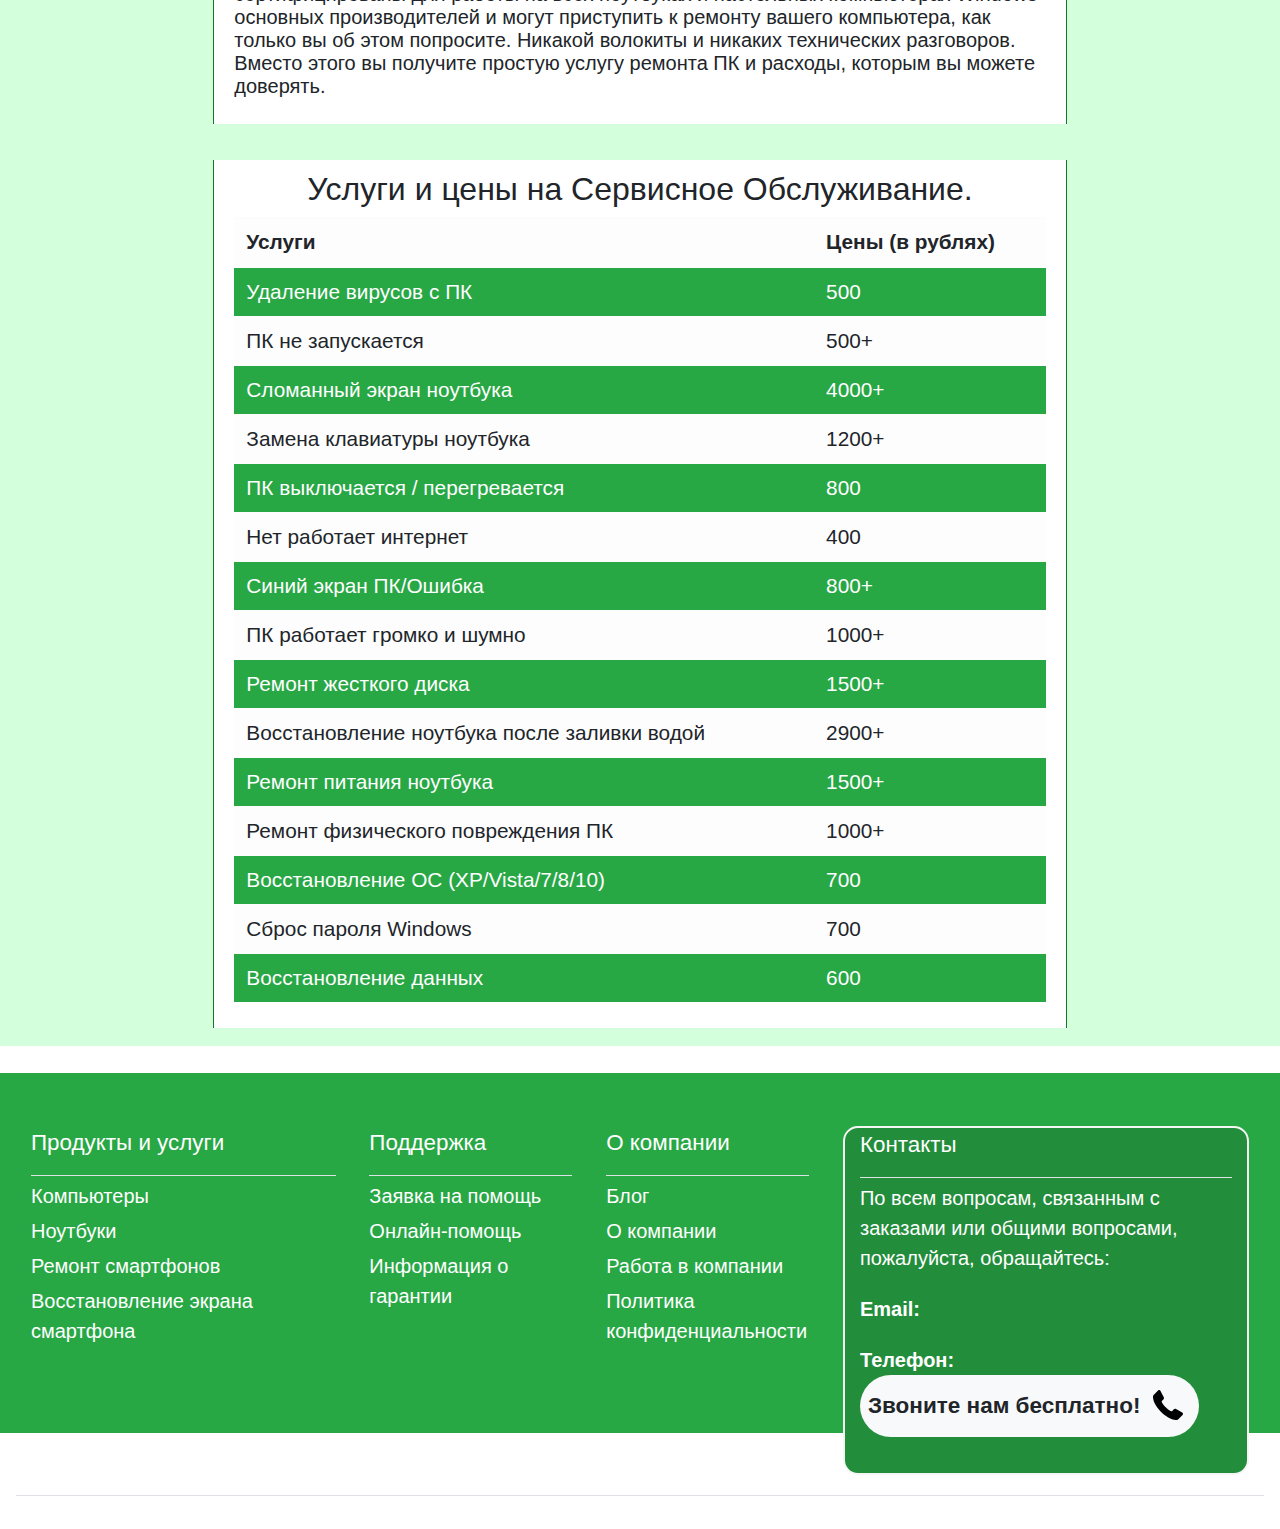
<file: layouts/laptops.html>
<!DOCTYPE html>
<html lang="en">
    <head>
        <meta charset="utf-8">
        <meta name="description" content="Сайт компьютерного сервис-центра работющего в Казани - kznpc. Мы предоставляем услуги ремонта компьютеров, ноутбуков, смартфонов, планшетов и т.д по Казани. Мы молодая и стремительно развивающаяся компания.">
        <meta name="viewport" content="width=device-width, initial-scale=1, shrink-to-fit=no">        
        <title>Компьютерная помощь Казань</title>
        <meta name="application-name" content="Компьютерный сервис-центр">
        <meta name="keywords" content="Компьютерный мастер казань, Ремонт компьютеров, Ремонт компьютеров на дому, Мастер по ремонту компьютеров, ремонт блока компьютера, сервисный ремонт компьютеров, ремонт компьютеров цены, ноутбук ремонт, компьютерный помощь, компьютерный мастер, ремонт компьютер дом, ноутбук сервис, ноутбук сервис-центр, матрица замена ноутбук, ноутбук чистка, компьютер обслуживание, ноутбук обслуживание, компьютерный сервис ремонт, ремонт смартфонов, ремонт iphone, замена матрицы iphone">
        <meta name="robots" content="index, follow"/>
        <meta name="yandex" content="index,follow">
        <meta name="googlebot" content="index,follow">
        <link rel="stylesheet" async  href="https://stackpath.bootstrapcdn.com/bootstrap/4.3.1/css/bootstrap.min.css" integrity="sha384-ggOyR0iXCbMQv3Xipma34MD+dH/1fQ784/j6cY/iJTQUOhcWr7x9JvoRxT2MZw1T" crossorigin="anonymous">
        <link rel="stylesheet" async href="../css/style.css" >
        <link rel="apple-touch-icon" sizes="57x57" href="../image/ico/apple-icon-57x57.png">
        <link rel="apple-touch-icon" sizes="60x60" href="../image/ico/apple-icon-60x60.png">
        <link rel="apple-touch-icon" sizes="72x72" href="../image/ico/apple-icon-72x72.png">
        <link rel="apple-touch-icon" sizes="76x76" href="../image/ico/apple-icon-76x76.png">
        <link rel="apple-touch-icon" sizes="114x114" href="../image/ico/apple-icon-114x114.png">
        <link rel="apple-touch-icon" sizes="120x120" href="../image/ico/apple-icon-120x120.png">
        <link rel="apple-touch-icon" sizes="144x144" href="../image/ico/apple-icon-144x144.png">
        <link rel="apple-touch-icon" sizes="152x152" href="../image/ico/apple-icon-152x152.png">
        <link rel="apple-touch-icon" sizes="180x180" href="../image/ico/apple-icon-180x180.png">
        <link rel="icon" type="image/png" sizes="192x192"  href="../image/ico/android-icon-192x192.png">
        <link rel="icon" type="image/png" sizes="32x32" href="../image/ico/favicon-32x32.png">
        <link rel="icon" type="image/png" sizes="96x96" href="../image/ico/favicon-96x96.png">
        <link rel="icon" type="image/png" sizes="16x16" href="../image/ico/favicon-16x16.png">
        <link rel="manifest" href="../image/ico/manifest.json">
        <meta name="msapplication-TileColor" content="#ffffff">
        <meta name="msapplication-TileImage" content="../image/ico/ms-icon-144x144.png">
        <meta name="theme-color" content="#ffffff">
    </head>
    <body>
        <header>
            <nav class="navbar d-none d-md-flex p-0 justify-content-end" id="strip">
                    <div>
                        <p style="margin:auto;display: inline-block; vertical-align: middle; font-size: 1em;text-shadow: 1px 1px 2px black;color:white;">
                            Наш телефон по городу Казань: 
                        </p>
                        <img class="d-inline-block" src="../image/numbers.png" style="width:auto;height:20px; vertical-align: middle;" alt="contacts">
                        <a class="badge badge-pill badge-light" target="_blank" href="https://yandex.ru/maps/43/kazan/?l=map&ll=49.031863%2C55.821988&mode=search&sll=49.032902%2C55.822052&spn=0.048752%2C0.022858&sspn=0.008783%2C0.002901&text=можайского%2015&z=17"><img src="../image/ico/placeholder.svg" style="width: auto; height: 20px;" alt="place">Наш адрес.</a>
                    
                    </div>
                    <div class="navbar-nav col-lg-6 col-md-5 flex-row-reverse" id="striplinks">
                        <a class="nav-item nav-link px-lg-4 px-md-2 text-center" href="cap.html">Адреса <span class="sr-only">(current)</span></a>
                        <a class="nav-item nav-link px-lg-4 px-md-2 text-center" href="cap.html">О нас</a>
                        <a class="nav-item nav-link px-lg-4 px-md-2 text-center" href="cap.html">Вакансии</a>
                        <a class="nav-item nav-link px-lg-4 px-md-2 text-center" href="cap.html">Контакты</a>
                    </div>
            </nav>
            <nav class="navbar sticky-top navbar-expand-md bg-success p-0 " id="mainnav">
                <a class="navbar-brand text-white ml-4" style="display: inline-block;"  href="../index.html">
                    <div class="m-0" style="display: inline-block; vertical-align: middle; font-family:Marker Felt, fantasy;letter-spacing: 0.1em;font-size: 2em;text-shadow: 1px 1px 2px black;">KZN</div>
                    <img src="../image/brand.svg" style="width:50px;height:50px; vertical-align: middle;" alt="brands">
                </a>
                <button class="navbar-toggler bg-transparent mx-4" type="button" data-toggle="collapse" data-target="#navbarNavAltMarkup" aria-controls="navbarNavAltMarkup" aria-expanded="false" aria-label="Toggle navigation">
                    <span class="navbar-toggler-icon"></span>
                </button>
                <div class="collapse navbar-collapse d-sm-none d-md-flex col flex-row-reverse">
                    <div class="navbar-nav pr-4">
                        <a class="nav-item nav-link text-center mx-0 px-3 border-right" href="pc.html">Ремонт ПК<span class="sr-only">(current)</span></a>
                        <a class="nav-item nav-link text-center mx-0 px-3 border-right" href="laptops.html">Ремонт ноутбуков</a>
                        <a class="nav-item nav-link text-center mx-0 px-3 border-right" href="cap.html">Ремонт смартфонов</a>
                        <a class="nav-item nav-link text-center align-bottom mx-0 px-3 border-right" href="cap.html">Гарантия</a>
                        <a class="nav-item nav-link text-center mx-0 px-3" href="cap.html">О нас</a>
                    </div>
                </div>
                <div class="collapse navbar-collapse justify-content-end" id="navbarNavAltMarkup">
                    <div class="navbar-nav d-md-none">
                        <a class="nav-item nav-link text-center p-3 border-bottom " href="pc.html">Ремонт ПК<span class="sr-only">(current)</span></a>
                        <a class="nav-item nav-link text-center p-3 border-bottom" href="laptops.html">Ремонт ноутбуков</a>
                        <a class="nav-item nav-link text-center p-3 border-bottom" href="cap.html">Ремонт смартфонов</a>
                        <a class="nav-item nav-link text-center align-bottom p-3 border-bottom" href="cap.html">Гарантия</a>
                        <a class="nav-item nav-link text-center p-3" href="cap.html">О нас</a>
                    </div>
                </div>
            </nav>
        </header>
        <main>
            <div class="row justify-content-center mainblock">
                <div class="col-md-10 col-lg-8 bg-white content">
                    <h1 style="text-align: center">Компьютерный сервис-центр «КазаньПК»</h1>
                    <p >Бесплатная диагностика на дому, и возможный последующий ремонт вашего ПК, Ноутбука или смартфона. После получения заявки наш мастер прибудет к Вам в ближайшее удобное для вас время. Вам нужно немедленно починить компьютер? Наш компьютерный сервисный центр поможет Вам с этим.</p>
                </div>
            </div>
            <div class="row justify-content-center mainblock">
                <div class="col-md-10 col-lg-8 bg-white content">
                    <h2 style="text-align: center">Мы занимаемся решением таких часто возникающих проблем, как:</h2>
                    <div class="d-block d-md-flex pb-4">
                        <ul type="none" class="issues col-md-6 border-right border-left p-0">
                                <li>Компьютер работает медленно или зависает</li>
                                <li>Не удается получить доступ к Интернету или электронной почте.</li>
                                <li>Ноутбук выключается сам по себе</li>
                                <li>Синий экран / сообщение об ошибке</li>
                                <li>Проблемы с оборудованием / программным обеспечением</li>
                                <li>Окно с ошибкой во всплывающем окне</li>
                                <li>Сломался экран смартфона</li>
                                <li>Быстро разряжается аккумулятор</li>
    
                        </ul>
                        <ul type="none" class="issues col-md-6 border-right border-left p-0">
                            <li>Компьютер не загружается</li>
                            <li>Подозрения на Компьютерный вирус / Шпионское ПО</li>
                            <li>Сломанный экран ноутбука</li>
                            <li>Не удается зарядить ноутбук</li>
                            <li>Проблема с обновлениями Windows</li>
                            <li>Windows Не запускается / не включается</li>
                            <li>Не удается зарядить смартфон (iPhone, Samsung, Xiaomi и т.д)</li>
                            <li>Смартфон не включается</li>
                        </ul>
                    </div>
                </div>
            </div>
            <div class="row justify-content-center mainblock">
                <div class="col-md-10 col-lg-8 bg-white content">
                    <h2 style="text-align: center">Помощь на дому или в нашем сервис-центре? Выбирать Вам!</h1>
                    <p>
                        Если вам предпочтительнее помощь в тот же день - мы вам поможем. Мы будем работать исходя из вашего графика. Вы можете выбрать одного из наших специалистов по ремонту в Казани в тот же день. Или вы можете зайти в любое время в нашу мастерскую по ремонту компьютеров по адресу: г. Казань, Можайского 15. Так или иначе, вы получите сертифицированного эксперта по ремонту ПК, который позаботится и окажет помощь в вашей проблеме с Windows, Android, Linux (или аппартным обеспечение вашего компьютера, ноутбука, или смартфона).
                    </p>
                </div>
            </div>
            <div class="row justify-content-center mainblock">
                <div class="col-md-10 col-lg-8 bg-white content">
                    <h2 style="text-align: center">Почему наш сервисный-центр лучше, чем производитель вашего ПК?</h1>
                    <p>
                            Если вы думаете о Dell, HP, Lenovo, Sony, Toshiba, Acer, Asus или другом производителе ПК, подумайте еще раз. В большинстве случаев вам необходимо доставить компьютер в ремонтную мастерскую которая не всегда находят рядом. Это хороший сервис, если у вас есть возможность и желание ждать 2-4 недели, чтобы сэкономить. С другой стороны, если вы хотите починить свой компьютер в тот же день без каких-либо хлопот, обратитесь в наш сервис-центр. Наши специалисты по ПК сертифицированы для работы на всех ноутбуках и настольных компьютерах Windows основных производителей и могут приступить к ремонту вашего компьютера, как только вы об этом попросите. Никакой волокиты и никаких технических разговоров. Вместо этого вы получите простую услугу ремонта ПК и расходы, которым вы можете доверять.
                    </p>
                </div>
            </div>
            <div class="row justify-content-center mainblock">
                <div class="col-md-10 col-lg-8 bg-white content">
                    <h2 style="text-align: center">Услуги и цены на Сервисное Обслуживание.</h1>
                    <table class="table table-striped table-light">
                        <thead>
                            <tr>
                                <th>
                                    Услуги
                                </th>
                                <th>
                                    Цены (в рублях)
                                </th>
                            </tr>
                        </thead>
                        <tbody>
                            <tr class="bg-success text-white">
                                <td>Удаление вирусов с ПК</td>
                                <td>500</td>
                            </tr>
                            <tr>
                                <td>ПК не запускается</td>
                                <td>500+</td>
                            </tr>
                            <tr class="bg-success text-white">
                                <td>Сломанный экран ноутбука</td>
                                <td>4000+</td>
                            </tr>
                            <tr>
                                <td>Замена клавиатуры ноутбука</td>
                                <td>1200+</td>
                            </tr>
                            <tr class="bg-success text-white">
                                <td>ПК выключается / перегревается </td>
                                <td>800</td>
                            </tr>
                            <tr>
                                <td>Нет работает интернет</td>
                                <td>400</td>
                            </tr>
                            <tr class="bg-success text-white">
                                <td>Синий экран ПК/Ошибка</td>
                                <td>800+</td>
                            </tr>
                            <tr>
                                <td>ПК работает громко и шумно</td>
                                <td>1000+</td>
                            </tr>
                            <tr class="bg-success text-white">
                                <td>Ремонт жесткого диска</td>
                                <td>1500+</td>
                            </tr>
                            <tr>
                                <td>Восстановление ноутбука после заливки водой</td>
                                <td>2900+</td>
                            </tr>
                            <tr class="bg-success text-white">
                                <td>Ремонт питания ноутбука</td>
                                <td>1500+</td>
                            </tr>
                            <tr>
                                <td>Ремонт физического повреждения ПК</td>
                                <td>1000+</td>
                            </tr>
                            <tr class="bg-success text-white">
                                <td>Восстановление ОС (XP/Vista/7/8/10)</td>
                                <td>700</td>
                            </tr>
                            <tr>
                                <td>Сброс пароля Windows</td>
                                <td>700</td>
                            </tr>
                            <tr class="bg-success text-white">
                                <td>Восстановление данных</td>
                                <td>600</td>
                            </tr>
                        </tbody>
                    </table>
                </div>
            </div>
        </main>
        <footer class="navbar sticky-bottom">
            <div class="container col-xl-12 col-lg-12 align-items-start">
                <aside class="col-xl-3 col-lg-3  p-0">
                    <p class="col_title">Продукты и услуги</p>
                    <div class="border-top">
                        <ul class="list">
                            <li><a class="footer-link" href="#">Компьютеры</a></li>
                            <li><a class="footer-link" href="#">Ноутбуки</a></li>
                            <li><a class="footer-link" href="#">Ремонт смартфонов</a></li>
                            <li><a class="footer-link" href="#">Восстановление экрана смартфона</a></li>
                        </ul>
                    </div>
                </aside>
                <aside class="col-xl-2 col-lg-2  p-0">
                    <p class="col_title">Поддержка</p>
                    <div  class="border-top">
                        <ul class="list">
                            <li><a class="footer-link" href="#">Заявка на помощь</a></li>
                            <li><a class="footer-link" href="#">Онлайн-помощь</a></li>
                            <li><a class="footer-link" href="#">Информация о гарантии</a></li>
                            <li></li>
                        </ul>
                    </div>
                </aside>
                <aside class="col-xl-2 col-lg-2  p-0">
                    <p class="col_title">О компании</p>
                    <div  class="border-top">
                        <ul class="list">
                            <li><a class="footer-link" href="#">Блог</a></li>
                            <li><a class="footer-link" href="#">О компании</a></li>
                            <li><a class="footer-link" href="#">Работа в компании</a></li>
                            <li><a class="footer-link" href="#">Политика конфиденциальности</a></li>
                        </ul>
                    </div>
                </aside>
                <aside class="col-xl-4 col-lg-4 contacts">
                    <p class="col_title">Контакты</p>
                    <div  class="border-top">
                        <ul class="list">
                            <li><p class="text-white">По всем вопросам, связанным с заказами или общими вопросами, пожалуйста, обращайтесь:</p></li>
                            <li><p class="text-white font-weight-bolder">Email: </p></li>
                            <li class="d-block"><p class="text-white d-inline pr-4 font-weight-bolder">Телефон:</p><a class="badge badge-pill badge-light px-2"  href="tel:+79001230012"> <p class="d-inline-block font-weight-bold py-3 mb-0" style="font-size: 1.5em" >Звоните нам бесплатно! </p> <img class="mx-2 mb-2" src="../image/ico/phone-receiver.svg" style="width:30px;height:30px;" alt="phone"> </a></li>
                            <li></li>
                        </ul>
                    </div>
                </aside>
            </div>
            <div class="border-top col-12" id="copyright">
                <p class="text-white text-center" style="font-size: 0.7em">© Copyright 2019 KazanPC. All Rights Reserved. Keep Calm and Never Copy-Paste Without Permission.</p>
            </div>
        </footer>
        <script src="https://code.jquery.com/jquery-3.3.1.slim.min.js" integrity="sha384-q8i/X+965DzO0rT7abK41JStQIAqVgRVzpbzo5smXKp4YfRvH+8abtTE1Pi6jizo" crossorigin="anonymous"></script>
        <script src="https://cdnjs.cloudflare.com/ajax/libs/popper.js/1.14.7/umd/popper.min.js" integrity="sha384-UO2eT0CpHqdSJQ6hJty5KVphtPhzWj9WO1clHTMGa3JDZwrnQq4sF86dIHNDz0W1" crossorigin="anonymous"></script>
        <script src="https://stackpath.bootstrapcdn.com/bootstrap/4.3.1/js/bootstrap.min.js" integrity="sha384-JjSmVgyd0p3pXB1rRibZUAYoIIy6OrQ6VrjIEaFf/nJGzIxFDsf4x0xIM+B07jRM" crossorigin="anonymous"></script>
        <script>
            $('#navbarNavAltMarkup').on('show.bs.collapse', ()=>document.getElementsByClassName('navbar-toggler')[0].style.marginTop = '2vh')
            $('#navbarNavAltMarkup').on('hidden.bs.collapse', ()=>document.getElementsByClassName('navbar-toggler')[0].style.marginTop = '0vh')
            document.onscroll = (event)=>{
                y = window.pageYOffset;
                if(y > 35 && window.innerWidth > 767){
                    document.getElementById('mainnav').classList.add('fixed-top','hide')
                    document.getElementById('mainnav').classList.remove('sticky-top','show','bg-success')
                    document.getElementById('mainnav').style.backgroundColor = '#28a74533'
                } else if(y <= 35 && window.innerWidth > 767){
                    document.getElementById('mainnav').classList.add('sticky-top','show','bg-success')
                    document.getElementById('mainnav').classList.remove('fixed-top','hide')
                    document.getElementById('mainnav').style.backgroundColor = '#28a745'
                }
                if((document.body.scrollHeight-window.innerHeight)-y < 100 && window.innerWidth < 767){
                    document.getElementById('mainnav').classList.add('d-none')
                }else {
                    document.getElementById('mainnav').classList.remove('d-none')
                }
            }
            const footerResize = (e) =>{
                if(window.innerWidth < 992){
                    document.getElementsByTagName('footer')[0].style.height = (document.querySelector('div.container').offsetHeight+document.querySelector('div#copyright').offsetHeight + 20)+'px';
                }else{
                    document.getElementsByTagName('footer')[0].style.height = '40vh'
                }
                if(window.innerWidth>576){
                    for(var i = 0 ; i < document.querySelectorAll('.issues>li').length; i++){
                        document.querySelectorAll('.issues>li')[i].style.height = '7vh'
                        document.querySelectorAll('.issues>li')[i].style.padding = '10px'
                    }
                }else{
                    for(var i = 0 ; i < document.querySelectorAll('.issues>li').length; i++){
                        document.querySelectorAll('.issues>li')[i].style.height = '15vh'
                        document.querySelectorAll('.issues>li')[i].style.padding = '0'
                    }
                }
            }
            document.body.addEventListener('DOMContentLoaded',footerResize());
            document.body.onresize = footerResize;
            for(var i = 0 ; i < document.querySelectorAll('.issues>li').length; i++){
                document.querySelectorAll('.issues>li')[i].classList.add('col-12')
            }
        </script>
    </body>
</html>
</file>
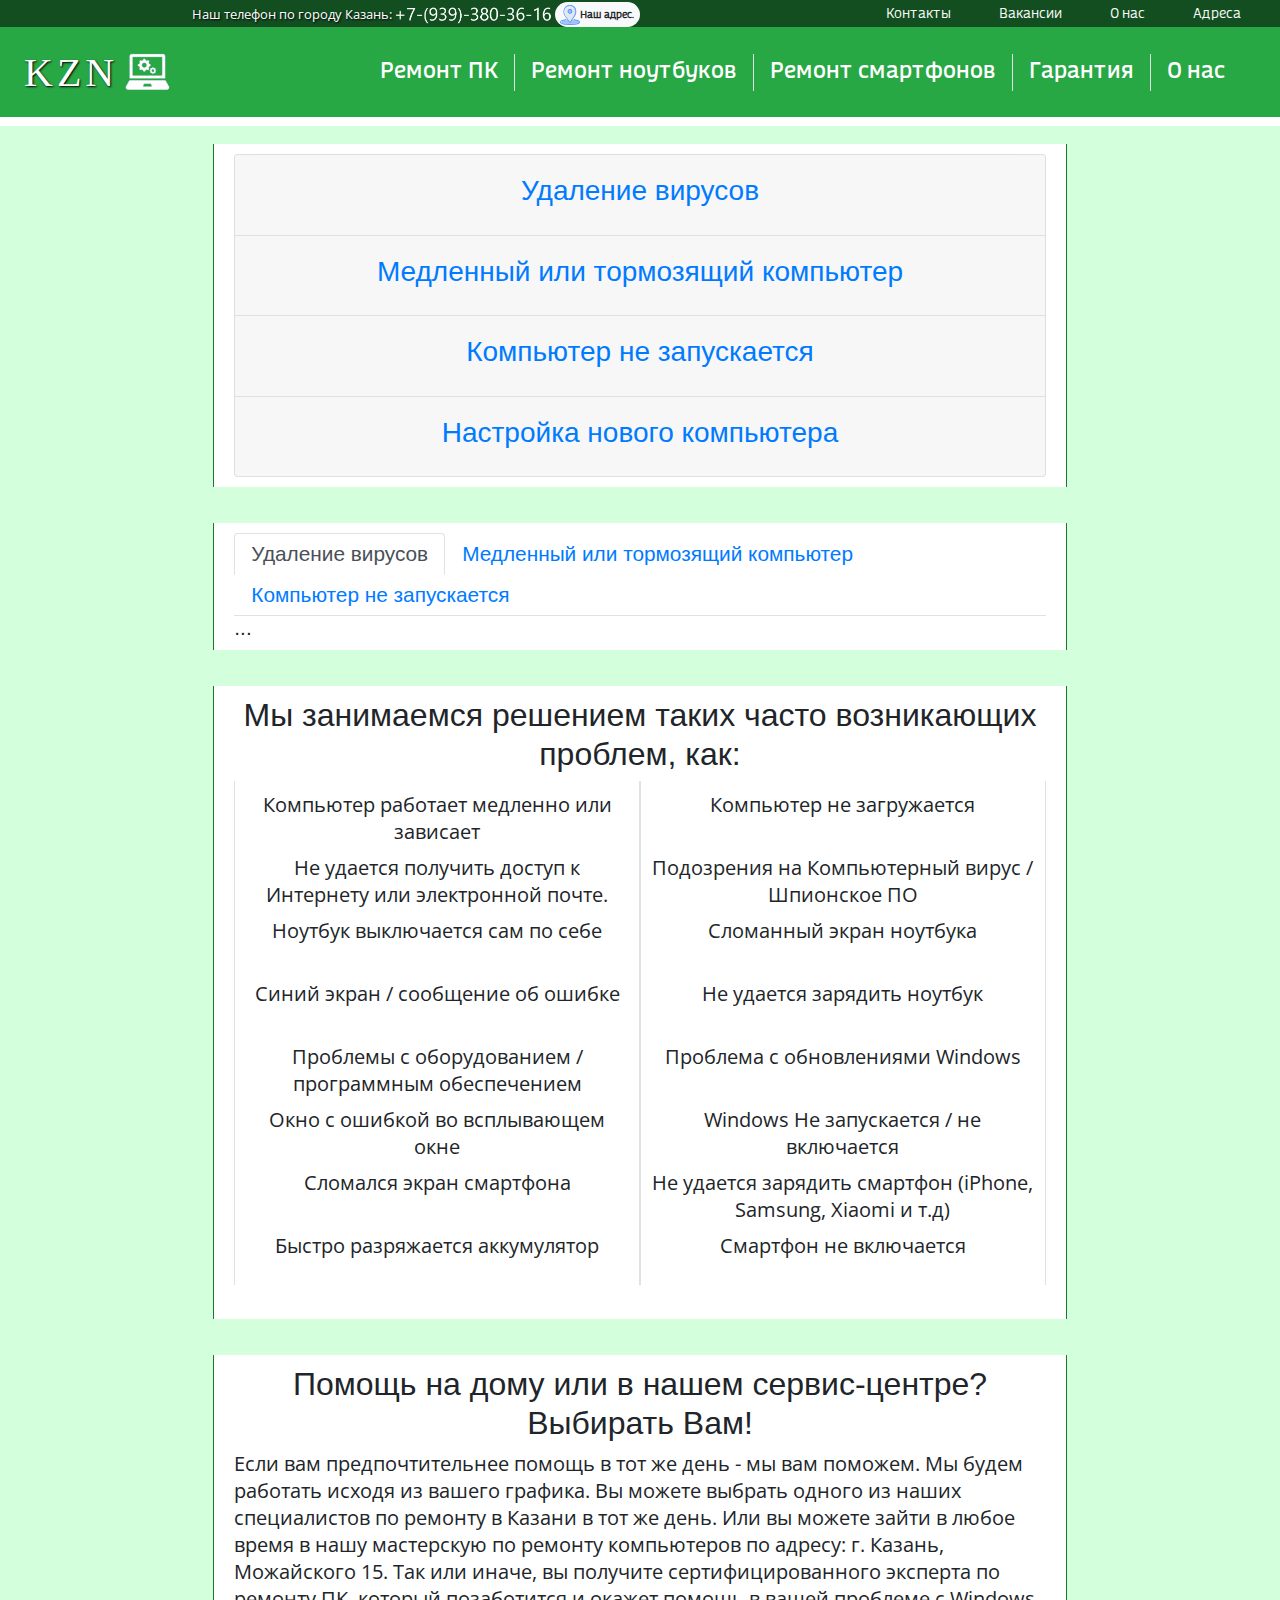
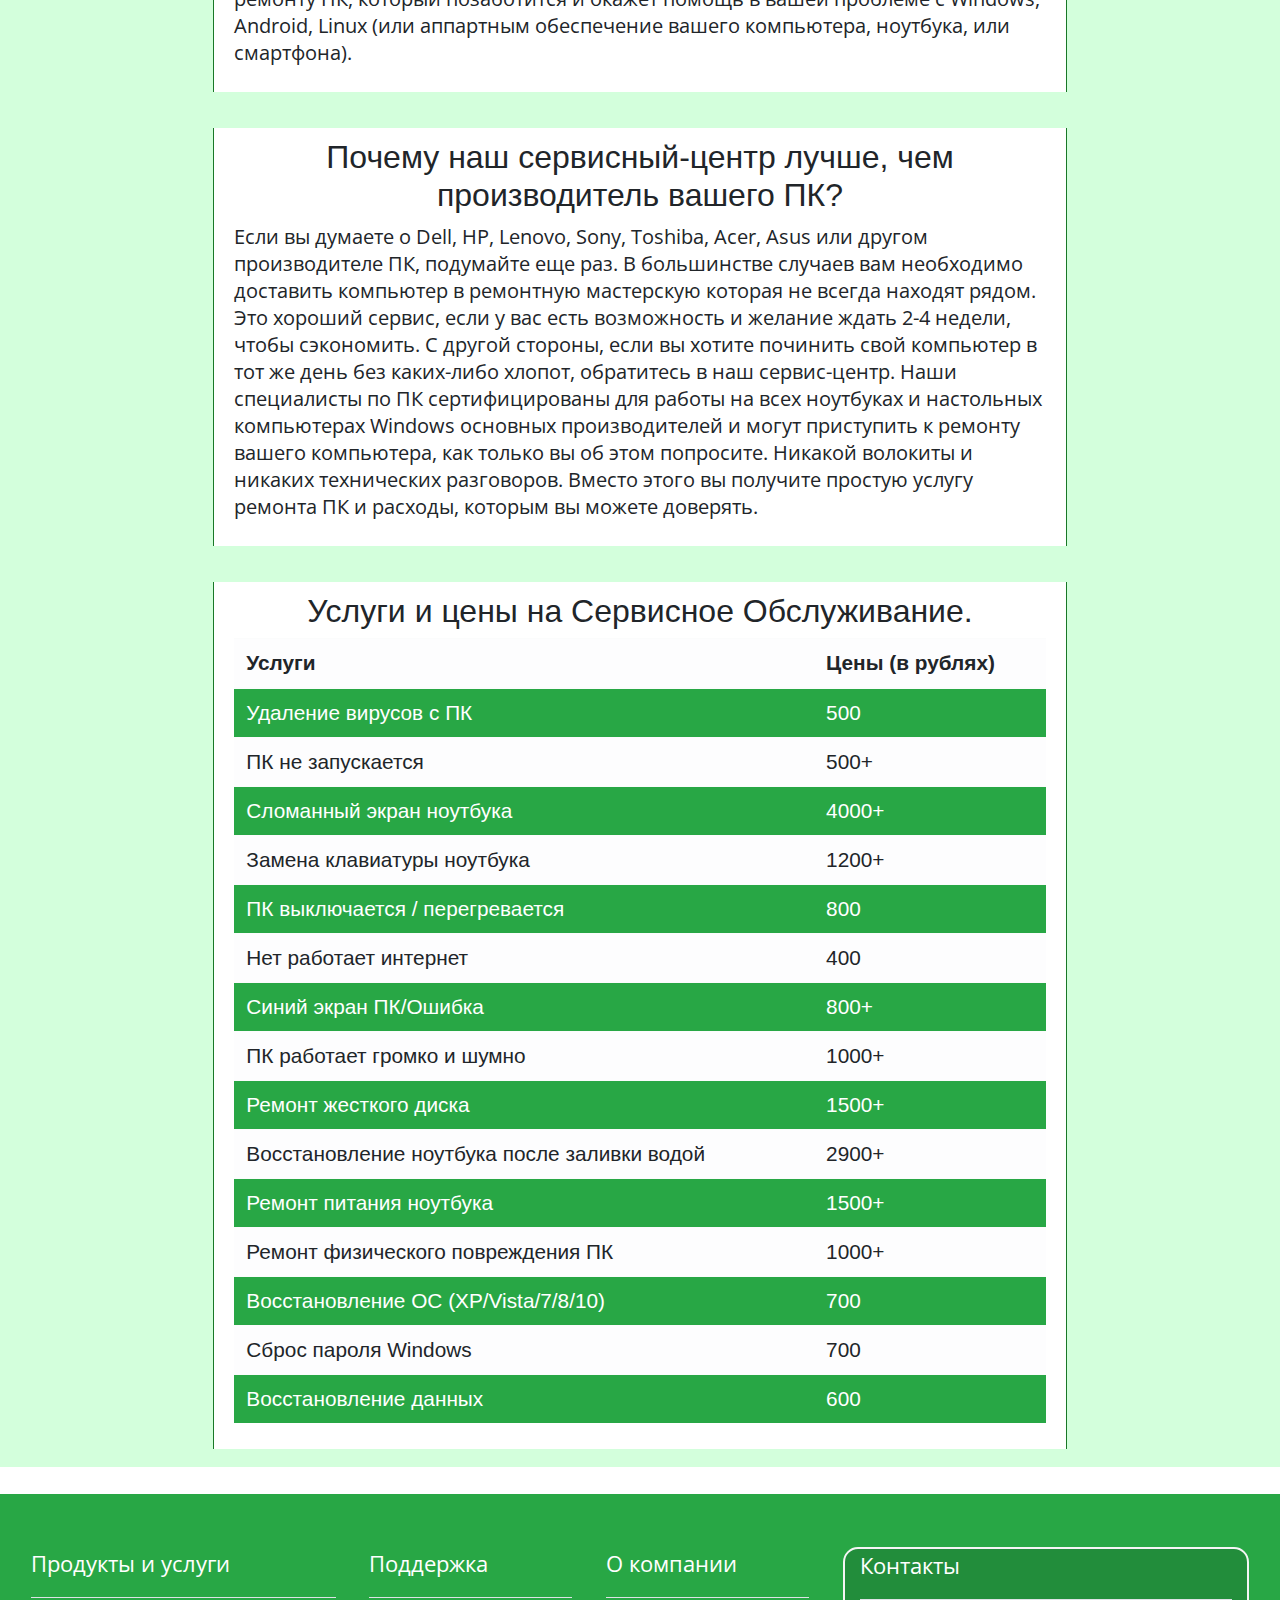
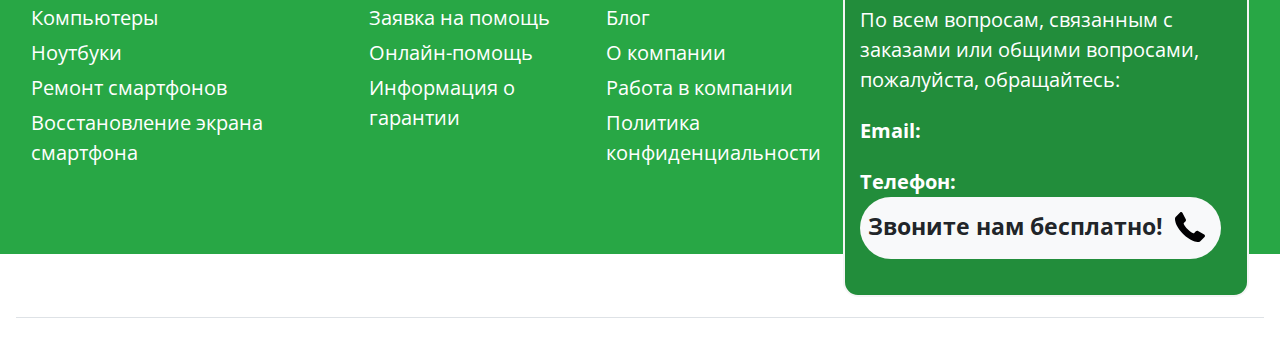
<file: layouts/pc.html>
<!DOCTYPE html>
<html lang="en">
    <head>
        <meta charset="utf-8">
        <meta name="description" content="Сайт компьютерного сервис-центра работющего в Казани - kznpc. Мы предоставляем услуги ремонта компьютеров, ноутбуков, смартфонов, планшетов и т.д по Казани. Мы молодая и стремительно развивающаяся компания.">
        <meta name="viewport" content="width=device-width, initial-scale=1, shrink-to-fit=no">        
        <title>Компьютерная помощь Казань</title>
        <meta name="application-name" content="Компьютерный сервис-центр">
        <meta name="keywords" content="Компьютерный мастер казань, Ремонт компьютеров, Ремонт компьютеров на дому, Мастер по ремонту компьютеров, ремонт блока компьютера, сервисный ремонт компьютеров, ремонт компьютеров цены, ноутбук ремонт, компьютерный помощь, компьютерный мастер, ремонт компьютер дом, ноутбук сервис, ноутбук сервис-центр, матрица замена ноутбук, ноутбук чистка, компьютер обслуживание, ноутбук обслуживание, компьютерный сервис ремонт, ремонт смартфонов, ремонт iphone, замена матрицы iphone">
        <meta name="robots" content="index, follow"/>
        <meta name="yandex" content="index,follow">
        <meta name="googlebot" content="index,follow">
        <link href="https://fonts.googleapis.com/css?family=Open+Sans&display=swap" rel="stylesheet">
        <link rel="stylesheet" async  href="https://stackpath.bootstrapcdn.com/bootstrap/4.3.1/css/bootstrap.min.css" integrity="sha384-ggOyR0iXCbMQv3Xipma34MD+dH/1fQ784/j6cY/iJTQUOhcWr7x9JvoRxT2MZw1T" crossorigin="anonymous">
        <link rel="stylesheet" async href="../css/style.css" >
        <link rel="apple-touch-icon" sizes="57x57" href="../image/ico/apple-icon-57x57.png">
        <link rel="apple-touch-icon" sizes="60x60" href="../image/ico/apple-icon-60x60.png">
        <link rel="apple-touch-icon" sizes="72x72" href="../image/ico/apple-icon-72x72.png">
        <link rel="apple-touch-icon" sizes="76x76" href="../image/ico/apple-icon-76x76.png">
        <link rel="apple-touch-icon" sizes="114x114" href="../image/ico/apple-icon-114x114.png">
        <link rel="apple-touch-icon" sizes="120x120" href="../image/ico/apple-icon-120x120.png">
        <link rel="apple-touch-icon" sizes="144x144" href="../image/ico/apple-icon-144x144.png">
        <link rel="apple-touch-icon" sizes="152x152" href="../image/ico/apple-icon-152x152.png">
        <link rel="apple-touch-icon" sizes="180x180" href="../image/ico/apple-icon-180x180.png">
        <link rel="icon" type="image/png" sizes="192x192"  href="../image/ico/android-icon-192x192.png">
        <link rel="icon" type="image/png" sizes="32x32" href="../image/ico/favicon-32x32.png">
        <link rel="icon" type="image/png" sizes="96x96" href="../image/ico/favicon-96x96.png">
        <link rel="icon" type="image/png" sizes="16x16" href="../image/ico/favicon-16x16.png">
        <link rel="manifest" href="../image/ico/manifest.json">
        <meta name="msapplication-TileColor" content="#ffffff">
        <meta name="msapplication-TileImage" content="../image/ico/ms-icon-144x144.png">
        <meta name="theme-color" content="#ffffff">
    </head>
    <body>
        <header>
            <nav class="navbar d-none d-md-flex p-0 justify-content-end" id="strip">
                    <div>
                        <p style="margin:auto;display: inline-block; vertical-align: middle; font-size: 1em;text-shadow: 1px 1px 2px black;color:white;">
                            Наш телефон по городу Казань: 
                        </p>
                        <img class="d-inline-block" src="../image/numbers.png" style="width:auto;height:20px; vertical-align: middle;" alt="contacts">
                        <a class="badge badge-pill badge-light" target="_blank" href="https://yandex.ru/maps/43/kazan/?l=map&ll=49.031863%2C55.821988&mode=search&sll=49.032902%2C55.822052&spn=0.048752%2C0.022858&sspn=0.008783%2C0.002901&text=можайского%2015&z=17"><img src="../image/ico/placeholder.svg" style="width: auto; height: 20px;" alt="place">Наш адрес.</a>
                    
                    </div>
                    <div class="navbar-nav col-lg-6 col-md-5 flex-row-reverse" id="striplinks">
                        <a class="nav-item nav-link px-lg-4 px-md-2 text-center" href="cap.html">Адреса <span class="sr-only">(current)</span></a>
                        <a class="nav-item nav-link px-lg-4 px-md-2 text-center" href="cap.html">О нас</a>
                        <a class="nav-item nav-link px-lg-4 px-md-2 text-center" href="cap.html">Вакансии</a>
                        <a class="nav-item nav-link px-lg-4 px-md-2 text-center" href="cap.html">Контакты</a>
                    </div>
            </nav>
            <nav class="navbar sticky-top navbar-expand-md bg-success p-0 " id="mainnav">
                <a class="navbar-brand text-white ml-4" style="display: inline-block;"  href="../index.html">
                    <div class="m-0" style="display: inline-block; vertical-align: middle; font-family:Marker Felt, fantasy;letter-spacing: 0.1em;font-size: 2em;text-shadow: 1px 1px 2px black;">KZN</div>
                    <img src="../image/brand.svg" style="width:50px;height:50px; vertical-align: middle;" alt="brands">
                </a>
                <button class="navbar-toggler bg-transparent mx-4" type="button" data-toggle="collapse" data-target="#navbarNavAltMarkup" aria-controls="navbarNavAltMarkup" aria-expanded="false" aria-label="Toggle navigation">
                    <span class="navbar-toggler-icon"></span>
                </button>
                <div class="collapse navbar-collapse d-sm-none d-md-flex col flex-row-reverse">
                    <div class="navbar-nav pr-4">
                        <a class="nav-item nav-link text-center mx-0 px-3 border-right" href="pc.html">Ремонт ПК<span class="sr-only">(current)</span></a>
                        <a class="nav-item nav-link text-center mx-0 px-3 border-right" href="laptops.html">Ремонт ноутбуков</a>
                        <a class="nav-item nav-link text-center mx-0 px-3 border-right" href="cap.html">Ремонт смартфонов</a>
                        <a class="nav-item nav-link text-center align-bottom mx-0 px-3 border-right" href="cap.html">Гарантия</a>
                        <a class="nav-item nav-link text-center mx-0 px-3" href="cap.html">О нас</a>
                    </div>
                </div>
                <div class="collapse navbar-collapse justify-content-end" id="navbarNavAltMarkup">
                    <div class="navbar-nav d-md-none">
                        <a class="nav-item nav-link text-center p-3 border-bottom " href="pc.html">Ремонт ПК<span class="sr-only">(current)</span></a>
                        <a class="nav-item nav-link text-center p-3 border-bottom" href="laptops.html">Ремонт ноутбуков</a>
                        <a class="nav-item nav-link text-center p-3 border-bottom" href="cap.html">Ремонт смартфонов</a>
                        <a class="nav-item nav-link text-center align-bottom p-3 border-bottom" href="cap.html">Гарантия</a>
                        <a class="nav-item nav-link text-center p-3" href="cap.html">О нас</a>
                    </div>
                </div>
            </nav>
        </header>
        <main>
            <div class='row justify-content-center mainblock'>
                <div class="accordion col-md-10 col-lg-8 bg-white content" id="accordionExample">
                    <div class="card">
                        <div class="card-header" id="headingOne">
                        <h2 class="mb-0">
                            <button class="btn btn-link col" type="button" data-toggle="collapse" data-target="#collapseOne" aria-expanded="true" aria-controls="collapseOne">
                                <h3>Удаление вирусов</h3>
                            </button>
                        </h2>
                        </div>
                        <div id="collapseOne" class="collapse" aria-labelledby="headingOne" data-parent="#accordionExample">
                        <div class="card-body">
                            <p>Наши специалисты быстро удалят вирусы из вашего компьютера и защитят его от возможных будущих вирусов. Мы удалим компьютерный вирус из вашего устройства в день обращения. В более серьезных случаях нашей службе удаления вирусов в Казани, может потребоваться некоторое время для удаления вируса или инфекции с вашего компьютера. Просто оставьте заявку, если вы хотите, чтобы наши специалисты пришли к вам домой или в офис, чтобы удалить вирус с компьютера. Иначе вы можете посетить нашу мастерскую по ремонту компьютеров в Казани, где мы займемся удалением вируса с вашего устройства.</p>
                            <h3>Многие задаются вопросом - пропадут ли данные?</h3>
                            <p>Удаление компьютерных вирусов - это процесс, в котором мы стремимся удалить инфекцию. Тем самым, это не вызывает удаление файлов или форматирование жесткого диска. Тем не менее, если ваша операционная система повреждена из-за вируса, то мы будем сначала восстанавливать ваши файлы, а затем переустанавливать вашу операционную систему. В любом случае, мы постараемся спасти ваши файлы.</p>
                        </div>
                        </div>
                    </div>
                    <div class="card">
                        <div class="card-header" id="headingTwo">
                        <h2 class="mb-0">
                            <button class="btn btn-link collapsed col" type="button" data-toggle="collapse" data-target="#collapseTwo" aria-expanded="false" aria-controls="collapseTwo">
                                <h3>Медленный или тормозящий компьютер</h3>
                            </button>
                        </h2>
                        </div>
                        <div id="collapseTwo" class="collapse" aria-labelledby="headingTwo" data-parent="#accordionExample">
                        <div class="card-body">
                            <p>Не приятно, когда ваш компьютер начинает работать со скоростью улитки. Медленный или зависший компьютер не подходит, для продуктивной и эффективной работы. Многие вещи могут привести к медленной работе вашего компьютера. Возвращение вашего компьютера к тому, как он работал, когда вы впервые купили его, является конечной целью. Наша помощь заключается в том, чтобы выяснить, почему ваш ПК или Mac работает медленно и как вернуть его в прежнее русло.</p>
                            <h3 style="text-align: center">Типичные проблемы, которые влияют на производительность компьютера:</h3>
                            <ul class="pl-1 pl-md-4" type="none">
                                <li><b>Зараженное устройство.</b> <p class="d-md-block d-none">Вирусы и различные вредоносные программы могут замедлять работу программ и общую производительность.</p></li>
                                <li><b>Шпионское ПО / Всплывающие окна.</b> <p class="d-md-block d-none">Вы видите рекламу, перенаправления или всплывающие окна? Это признак заражения шпионским ПО.</p></li>
                                <li><b>Сбой жесткого диска.</b> <p class="d-md-block d-none">Проблемы с жестким диском могут привести к тому, что ваша система не запустится или будет работать очень медленно. Мы устраняем любые проблемы с жесткими дисками ПК и Mac.</p></li>
                                <li><b>Сбой ОЗУ.</b> <p class="d-md-block d-none">Да, проблемы с оперативной памятью могут вызвать головную боль и должны быть устранены.</p></li>
                                <li><b>Отказ материнской платы.</b> <p class="d-md-block d-none">Были случаи, когда неисправное оборудование, такое как материнская плата, замедляло работу.</p></li>
                                <li><b>Поврежденная операционная система.</b> <p class="d-md-block d-none">Наши специалисты исправляют повреждения операционной системы Windows и проблемы Mac OS, которые могут привести к снижению производительности.</p></li>
                                <li><b>Поврежденное программное обеспечение / реестр.</b> <p class="d-md-block d-none">Программное обеспечение может ухудшиться, если его части повреждены.</p></li>
                                <li><b>Недостаток места для хранения.</b> <p class="d-md-block d-none">Обновление вашего ПК или Mac может вдохнуть новую жизнь в ваш максимально загруженный компьютер.</p></li>
                                <li><b>Сбой программного обеспечения / приложений.</b> <p class="d-md-block d-none">Несовместимые приложения могут снизить функциональность и скорость работы компьютера.</p></li>
                            </ul>
                        </div>
                        </div>
                    </div>
                    <div class="card">
                        <div class="card-header" id="headingThree">
                        <h2 class="mb-0">
                            <button class="btn btn-link collapsed col" type="button" data-toggle="collapse" data-target="#collapseThree" aria-expanded="false" aria-controls="collapseThree">
                            <h3>Компьютер не запускается</h3> 
                            </button>
                        </h2>
                        </div>
                        <div id="collapseThree" class="collapse" aria-labelledby="headingThree" data-parent="#accordionExample">
                        <div class="card-body">
                            <p>Ваш компьютер не включается? Или операционная система загружается не полностью? Может быть, лампочки горят, но ваш компьютер ничего не показывает на экране? Наши компьютерные специалисты из Казани проведут диагностику, протестируют все ваши компоненты и операционную систему, чтобы определить точную проблему и стоимость ремонта. Мы являемся компьютерными экспертами в определении проблем с запуском компьютеров.</p>
                            <h3 style="text-align: center">Типичные проблемы с запуском компьютера, которые мы исправляем:</h3>
                            <ul class="pl-1 pl-md-4">
                                <li style="font-weight: 500">Сбой питания</li>
                                <li style="font-weight: 500">Не горит лампочка питания</li>
                                <li style="font-weight: 500">Сбой жесткого диска</li>
                                <li style="font-weight: 500">Сбой материнской платы</li>
                                <li style="font-weight: 500">Перегретый компьютер</li>
                                <li style="font-weight: 500">Проблемы с ОЗУ</li>
                                <li style="font-weight: 500">неисправный процессор</li>
                                <li style="font-weight: 500">Нерабочий вентилятор</li>
                                <li style="font-weight: 500">Повреждение Операционной Системы</li>
                                <li style="font-weight: 500">Вирусы</li>
                            </ul>
                            <h3>Мой компьютер не запускается. Что делать?</h3>
                            <ul>
                                <li>Во-первых, не волнуйтесь. Может быть, проблему можно будет устранить самостоятельно. Убедитесь, что вилка или адаптер переменного тока подключены и надежно закреплены на задней панели компьютера. Это довольно легко исправить.</li>
                                <li>Во-вторых, убедитесь, что другой конец кабеля питания или зарядного устройства надежно подключен к сетевой розетке или удлинителю. Попробуйте другую розетку на случай, если есть подозрения, что розетка плохая.</li>
                                <li>Нажмите кнопку питания еще раз. Может быть, вам повезет:)</li>
                            </ul>
                        </div>
                        </div>
                    </div>
                    <div class="card">
                        <div class="card-header" id="headingFour">
                        <h2 class="mb-0">
                            <button class="btn btn-link collapsed col" type="button" data-toggle="collapse" data-target="#collapseFour" aria-expanded="false" aria-controls="collapseFour">
                            <h3>Настройка нового компьютера</h3> 
                            </button>
                        </h2>
                        </div>
                        <div id="collapseFour" class="collapse" aria-labelledby="headingFour" data-parent="#accordionExample">
                            <div class="card-body">
                                <p>Просто оставьте свой компьютер в коробке, а остальное мы сделаем сами. Мы позаботимся о том, чтобы Интернет и электронная почта были готовы. Мы также перенесем ваши старые файлы. Нужна быстрая инструкция? С этим не возникнет проблем. Вы получите инструкцию, так что вам будет комфортно с новой системой.</p>
                                <h3 style="text-align: center">Настройка нового компьютера, включает:</h3>
                                <ul class="pl-1 pl-md-4">
                                    <li style="font-weight: 500">Перенос файлов со старого компьютера или из резервной копии</li>
                                    <li style="font-weight: 500">Настройка Интернета, Почты и Системы</li>
                                    <li style="font-weight: 500">Установка и настройка программ</li>
                                    <li style="font-weight: 500">Активация и настройка антивируса и брэндмауэра</li>
                                    <li style="font-weight: 500">Устанока последних обновлений системы</li>
                                    <li style="font-weight: 500">Инструкция пользователя</li>
                                </ul>
                            </div>
                        </div>
                    </div>
                </div>
            </div>
            <!-- <div class="row justify-content-center mainblock">
                <div class="col-md-10 col-lg-8 bg-white content">
                    <h2 style="text-align: center">Удаление вирусов</h2>
                    <p>Наши специалисты быстро удалят вирусы из вашего компьютера и защитят его от возможных будущих вирусов. Мы удалим компьютерный вирус из вашего устройства в день обращения. В более серьезных случаях нашей службе удаления вирусов в Казани, может потребоваться некоторое время для удаления вируса или инфекции с вашего компьютера. Просто оставьте заявку, если вы хотите, чтобы наши специалисты пришли к вам домой или в офис, чтобы удалить вирус с компьютера. Иначе вы можете посетить нашу мастерскую по ремонту компьютеров в Казани, где мы займемся удалением вируса с вашего устройства.</p>
                    <h3 style="text-align: center">Многие задаются вопросом - пропадут ли данные?</h3>
                    <p>Удаление компьютерных вирусов - это процесс, в котором мы стремимся удалить инфекцию. Тем самым, это не вызывает удаление файлов или форматирование жесткого диска. Тем не менее, если ваша операционная система повреждена из-за вируса, то мы будем сначала восстанавливать ваши файлы, а затем переустанавливать вашу операционную систему. В любом случае, мы постараемся спасти ваши файлы.</p>
                </div>
            </div> -->
            <div class="row justify-content-center mainblock">
                <div class="col-md-10 col-lg-8 bg-white content">
                    <nav>
                        <div class="nav nav-tabs" id="nav-tab" role="tablist">
                            <a class="nav-item nav-link active" id="nav-home-tab" data-toggle="tab" href="#nav-home" role="tab" aria-controls="nav-home" aria-selected="true">Удаление вирусов</a>
                            <a class="nav-item nav-link" id="nav-profile-tab" data-toggle="tab" href="#nav-profile" role="tab" aria-controls="nav-profile" aria-selected="false">Медленный или тормозящий компьютер</a>
                            <a class="nav-item nav-link" id="nav-contact-tab" data-toggle="tab" href="#nav-contact" role="tab" aria-controls="nav-contact" aria-selected="false">Компьютер не запускается</a>
                        </div>
                        </nav>
                        <div class="tab-content" id="nav-tabContent">
                        <div class="tab-pane fade show active" id="nav-home" role="tabpanel" aria-labelledby="nav-home-tab">...</div>
                        <div class="tab-pane fade" id="nav-profile" role="tabpanel" aria-labelledby="nav-profile-tab">...</div>
                        <div class="tab-pane fade" id="nav-contact" role="tabpanel" aria-labelledby="nav-contact-tab">...</div>
                    </div>
                </div>
            </div>
            <div class="row justify-content-center mainblock">
                <div class="col-md-10 col-lg-8 bg-white content">
                    <h2 style="text-align: center">Мы занимаемся решением таких часто возникающих проблем, как:</h2>
                    <div class="d-block d-md-flex pb-4">
                        <ul type="none" class="issues col-md-6 border-right border-left p-0">
                                <li>Компьютер работает медленно или зависает</li>
                                <li>Не удается получить доступ к Интернету или электронной почте.</li>
                                <li>Ноутбук выключается сам по себе</li>
                                <li>Синий экран / сообщение об ошибке</li>
                                <li>Проблемы с оборудованием / программным обеспечением</li>
                                <li>Окно с ошибкой во всплывающем окне</li>
                                <li>Сломался экран смартфона</li>
                                <li>Быстро разряжается аккумулятор</li>
    
                        </ul>
                        <ul type="none" class="issues col-md-6 border-right border-left p-0">
                            <li>Компьютер не загружается</li>
                            <li>Подозрения на Компьютерный вирус / Шпионское ПО</li>
                            <li>Сломанный экран ноутбука</li>
                            <li>Не удается зарядить ноутбук</li>
                            <li>Проблема с обновлениями Windows</li>
                            <li>Windows Не запускается / не включается</li>
                            <li>Не удается зарядить смартфон (iPhone, Samsung, Xiaomi и т.д)</li>
                            <li>Смартфон не включается</li>
                        </ul>
                    </div>
                </div>
            </div>
            <div class="row justify-content-center mainblock">
                <div class="col-md-10 col-lg-8 bg-white content">
                    <h2 style="text-align: center">Помощь на дому или в нашем сервис-центре? Выбирать Вам!</h1>
                    <p>
                        Если вам предпочтительнее помощь в тот же день - мы вам поможем. Мы будем работать исходя из вашего графика. Вы можете выбрать одного из наших специалистов по ремонту в Казани в тот же день. Или вы можете зайти в любое время в нашу мастерскую по ремонту компьютеров по адресу: г. Казань, Можайского 15. Так или иначе, вы получите сертифицированного эксперта по ремонту ПК, который позаботится и окажет помощь в вашей проблеме с Windows, Android, Linux (или аппартным обеспечение вашего компьютера, ноутбука, или смартфона).
                    </p>
                </div>
            </div>
            <div class="row justify-content-center mainblock">
                <div class="col-md-10 col-lg-8 bg-white content">
                    <h2 style="text-align: center">Почему наш сервисный-центр лучше, чем производитель вашего ПК?</h1>
                    <p>
                            Если вы думаете о Dell, HP, Lenovo, Sony, Toshiba, Acer, Asus или другом производителе ПК, подумайте еще раз. В большинстве случаев вам необходимо доставить компьютер в ремонтную мастерскую которая не всегда находят рядом. Это хороший сервис, если у вас есть возможность и желание ждать 2-4 недели, чтобы сэкономить. С другой стороны, если вы хотите починить свой компьютер в тот же день без каких-либо хлопот, обратитесь в наш сервис-центр. Наши специалисты по ПК сертифицированы для работы на всех ноутбуках и настольных компьютерах Windows основных производителей и могут приступить к ремонту вашего компьютера, как только вы об этом попросите. Никакой волокиты и никаких технических разговоров. Вместо этого вы получите простую услугу ремонта ПК и расходы, которым вы можете доверять.
                    </p>
                </div>
            </div>
            <div class="row justify-content-center mainblock">
                <div class="col-md-10 col-lg-8 bg-white content">
                    <h2 style="text-align: center">Услуги и цены на Сервисное Обслуживание.</h1>
                    <table class="table table-striped table-light">
                        <thead>
                            <tr>
                                <th>
                                    Услуги
                                </th>
                                <th>
                                    Цены (в рублях)
                                </th>
                            </tr>
                        </thead>
                        <tbody>
                            <tr class="bg-success text-white">
                                <td>Удаление вирусов с ПК</td>
                                <td>500</td>
                            </tr>
                            <tr>
                                <td>ПК не запускается</td>
                                <td>500+</td>
                            </tr>
                            <tr class="bg-success text-white">
                                <td>Сломанный экран ноутбука</td>
                                <td>4000+</td>
                            </tr>
                            <tr>
                                <td>Замена клавиатуры ноутбука</td>
                                <td>1200+</td>
                            </tr>
                            <tr class="bg-success text-white">
                                <td>ПК выключается / перегревается </td>
                                <td>800</td>
                            </tr>
                            <tr>
                                <td>Нет работает интернет</td>
                                <td>400</td>
                            </tr>
                            <tr class="bg-success text-white">
                                <td>Синий экран ПК/Ошибка</td>
                                <td>800+</td>
                            </tr>
                            <tr>
                                <td>ПК работает громко и шумно</td>
                                <td>1000+</td>
                            </tr>
                            <tr class="bg-success text-white">
                                <td>Ремонт жесткого диска</td>
                                <td>1500+</td>
                            </tr>
                            <tr>
                                <td>Восстановление ноутбука после заливки водой</td>
                                <td>2900+</td>
                            </tr>
                            <tr class="bg-success text-white">
                                <td>Ремонт питания ноутбука</td>
                                <td>1500+</td>
                            </tr>
                            <tr>
                                <td>Ремонт физического повреждения ПК</td>
                                <td>1000+</td>
                            </tr>
                            <tr class="bg-success text-white">
                                <td>Восстановление ОС (XP/Vista/7/8/10)</td>
                                <td>700</td>
                            </tr>
                            <tr>
                                <td>Сброс пароля Windows</td>
                                <td>700</td>
                            </tr>
                            <tr class="bg-success text-white">
                                <td>Восстановление данных</td>
                                <td>600</td>
                            </tr>
                        </tbody>
                    </table>
                </div>
            </div>
        </main>
        <footer class="navbar sticky-bottom">
            <div class="container col-xl-12 col-lg-12 align-items-start">
                <aside class="col-xl-3 col-lg-3  p-0">
                    <p class="col_title">Продукты и услуги</p>
                    <div class="border-top">
                        <ul class="list">
                            <li><a class="footer-link" href="#">Компьютеры</a></li>
                            <li><a class="footer-link" href="#">Ноутбуки</a></li>
                            <li><a class="footer-link" href="#">Ремонт смартфонов</a></li>
                            <li><a class="footer-link" href="#">Восстановление экрана смартфона</a></li>
                        </ul>
                    </div>
                </aside>
                <aside class="col-xl-2 col-lg-2  p-0">
                    <p class="col_title">Поддержка</p>
                    <div  class="border-top">
                        <ul class="list">
                            <li><a class="footer-link" href="#">Заявка на помощь</a></li>
                            <li><a class="footer-link" href="#">Онлайн-помощь</a></li>
                            <li><a class="footer-link" href="#">Информация о гарантии</a></li>
                            <li></li>
                        </ul>
                    </div>
                </aside>
                <aside class="col-xl-2 col-lg-2  p-0">
                    <p class="col_title">О компании</p>
                    <div  class="border-top">
                        <ul class="list">
                            <li><a class="footer-link" href="#">Блог</a></li>
                            <li><a class="footer-link" href="#">О компании</a></li>
                            <li><a class="footer-link" href="#">Работа в компании</a></li>
                            <li><a class="footer-link" href="#">Политика конфиденциальности</a></li>
                        </ul>
                    </div>
                </aside>
                <aside class="col-xl-4 col-lg-4 contacts">
                    <p class="col_title">Контакты</p>
                    <div  class="border-top">
                        <ul class="list">
                            <li><p class="text-white">По всем вопросам, связанным с заказами или общими вопросами, пожалуйста, обращайтесь:</p></li>
                            <li><p class="text-white font-weight-bolder">Email: </p></li>
                            <li class="d-block"><p class="text-white d-inline pr-4 font-weight-bolder">Телефон:</p><a class="badge badge-pill badge-light px-2"  href="tel:+79001230012"> <p class="d-inline-block font-weight-bold py-3 mb-0" style="font-size: 1.5em" >Звоните нам бесплатно! </p> <img class="mx-2 mb-2" src="../image/ico/phone-receiver.svg" style="width:30px;height:30px;" alt="phone"> </a></li>
                            <li></li>
                        </ul>
                    </div>
                </aside>
            </div>
            <div class="border-top col-12" id="copyright">
                <p class="text-white text-center" style="font-size: 0.7em">© Copyright 2019 KazanPC. All Rights Reserved. Keep Calm and Never Copy-Paste Without Permission.</p>
            </div>
        </footer>
        <script src="https://code.jquery.com/jquery-3.3.1.slim.min.js" integrity="sha384-q8i/X+965DzO0rT7abK41JStQIAqVgRVzpbzo5smXKp4YfRvH+8abtTE1Pi6jizo" crossorigin="anonymous"></script>
        <script src="https://cdnjs.cloudflare.com/ajax/libs/popper.js/1.14.7/umd/popper.min.js" integrity="sha384-UO2eT0CpHqdSJQ6hJty5KVphtPhzWj9WO1clHTMGa3JDZwrnQq4sF86dIHNDz0W1" crossorigin="anonymous"></script>
        <script src="https://stackpath.bootstrapcdn.com/bootstrap/4.3.1/js/bootstrap.min.js" integrity="sha384-JjSmVgyd0p3pXB1rRibZUAYoIIy6OrQ6VrjIEaFf/nJGzIxFDsf4x0xIM+B07jRM" crossorigin="anonymous"></script>
        <script>
            $('#navbarNavAltMarkup').on('show.bs.collapse', ()=>document.getElementsByClassName('navbar-toggler')[0].style.marginTop = '2vh')
            $('#navbarNavAltMarkup').on('hidden.bs.collapse', ()=>document.getElementsByClassName('navbar-toggler')[0].style.marginTop = '0vh')
            document.onscroll = (event)=>{
                y = window.pageYOffset;
                if(y > 35 && window.innerWidth > 767){
                    document.getElementById('mainnav').classList.add('fixed-top','hide')
                    document.getElementById('mainnav').classList.remove('sticky-top','show','bg-success')
                    document.getElementById('mainnav').style.backgroundColor = '#28a74533'
                } else if(y <= 35 && window.innerWidth > 767){
                    document.getElementById('mainnav').classList.add('sticky-top','show','bg-success')
                    document.getElementById('mainnav').classList.remove('fixed-top','hide')
                    document.getElementById('mainnav').style.backgroundColor = '#28a745'
                }
                if((document.body.scrollHeight-window.innerHeight)-y < 100 && window.innerWidth < 767){
                    document.getElementById('mainnav').classList.add('d-none')
                }else {
                    document.getElementById('mainnav').classList.remove('d-none')
                }
            }
            const footerResize = (e) =>{
                if(window.innerWidth < 992){
                    document.getElementsByTagName('footer')[0].style.height = (document.querySelector('div.container').offsetHeight+document.querySelector('div#copyright').offsetHeight + 20)+'px';
                }else{
                    document.getElementsByTagName('footer')[0].style.height = '40vh'
                }
                if(window.innerWidth>576){
                    for(var i = 0 ; i < document.querySelectorAll('.issues>li').length; i++){
                        document.querySelectorAll('.issues>li')[i].style.height = '7vh'
                        document.querySelectorAll('.issues>li')[i].style.padding = '10px'
                    }
                }else{
                    for(var i = 0 ; i < document.querySelectorAll('.issues>li').length; i++){
                        document.querySelectorAll('.issues>li')[i].style.height = '15vh'
                        document.querySelectorAll('.issues>li')[i].style.padding = '0'
                    }
                }
            }
            document.body.addEventListener('DOMContentLoaded',footerResize());
            document.body.onresize = footerResize;
            for(var i = 0 ; i < document.querySelectorAll('.issues>li').length; i++){
                document.querySelectorAll('.issues>li')[i].classList.add('col-12')
            }
        </script>
    </body>
</html>
</file>
<file: css/style.css>
:root {
    --header-bg-color: #28a745;
    --header-light-bg-color: #28a745aa;
}
html {
    width: 100%;
    /* height: 150%; */
}
body{
    font-family: 'Open Sans', sans-serif;
    font-weight: 400;
    width: 100%;
    /* height: 150%; */
}
p {cursor: default;font-family: 'Open Sans', sans-serif;font-weight: 400;font-size: 20px}
li{font-family: 'Open Sans', sans-serif;font-weight: 400;font-size: 20px}
p::selection,a::selection, img::selection{
    background-color: transparent
}
header{
    padding-top: 0;
    padding-bottom: 1vh;
}
@font-face {
    font-family: VestiSans; 
    src: url(fonts/16387.ttf);
}
@font-face {
    font-family: VestiSansLight; 
    src: url(fonts/16384.ttf);
}
@media (max-width: 959.98px) {
    #mainnav{font: 1em  VestiSans;}
    @keyframes hideheader {
        from {background-color: var(--header-bg-color);}  
        to {background-color: var(--header-light-bg-color);color:rgb(171, 172, 171);font-size: 1em; height: 6vh;}
    }
    @keyframes showheader {
        from {background-color: var(--header-light-bg-color);color:rgb(171, 172, 171);font-size: 1em; height: 6vh;}
        to {background-color: var(--header-bg-color);color:white;font-size: 1em; height: 10vh;}
        
    }
}
@media (min-width: 960px) {
    #mainnav{font: 1.3em  VestiSans;}
    @keyframes hideheader {
        from {background-color: var(--header-bg-color);}  
        to {background-color: var(--header-light-bg-color);color:rgb(171, 172, 171);font-size: 1.1em; height: 6vh;}
    }
    @keyframes showheader {
        from {background-color: var(--header-light-bg-color);color:rgb(171, 172, 171);font-size: 1.1em; height: 6vh;}
        to {background-color: var(--header-bg-color);color:white;font-size: 1.3em; height: 10vh;}
        
    }
}
#strip{
    font: 0.8em VestiSansLight;
    background-color: #124e20;
    color:black;
    height: 3vh;
}
.navbar-toggler-icon{
    background-image: url('https://img.icons8.com/material-outlined/96/000000/menu.png')
}
#mainnav{
    height: 10vh;
}
.navbar-toggler:focus, a:focus{
    outline-width: 0px;
}
#navbarNavAltMarkup{background-color: var(--header-bg-color);}
.navbar-nav>a:hover{animation: linkhover 0.2s ease-in-out both;}
.navbar-nav>a{color:white;}
#striplinks>a:hover{animation: striphover 0.2s ease-in-out both;}
#striplinks>a{color:white;}
#mainnav.hide{animation: hideheader 0.5s ease-in-out both;}
#mainnav.show{animation: showheader 0.5s ease-in-out both;}
@keyframes linkhover {
    from {color: rgba(255,255,255,1);}  
    to {color: rgb(51, 58, 31);}
}
@keyframes striphover {
    from {background-color: #124e20;}  
    to {background-color: #124e20;color:rgba(255, 255, 255, 0.651);}
}

article{
    min-height: 100%;
}
footer{
    margin-top: 3vh;
    height: 40vh;
    width: 100%;
    background-color: var(--header-bg-color);
}

aside{
    margin-top: 5vh;
}

.col_title{
    font-size: 1.4em;
    color:white;
}
.contacts{
    background-color: #228d3b;
    padding: 15px;
    padding-top: 0;
    border:2px solid whitesmoke;
    border-radius: 15px;
    margin-bottom: 20px;
}
.list{
    list-style: none;
    list-style-image: none;
    padding: 0;
}
.list>li{
    padding-top: 5px;
}
.footer-link{
    font-size: 1em;
    color:white;
    line-height: 5px;
}
.footer-link:hover{
    font-size: 1em;
    color:white;
    line-height: 5px;
    text-decoration-line: none;
    animation: linkhover 0.2s ease-out both;
}

.mainblock{
    margin:0px;
    padding-top: 2vh;
    padding-bottom: 2vh;
    background-color: rgb(211, 255, 220)
}

.content{
    border-left: 0.1vw solid rgb(25, 120, 39);
    border-right: 0.1vw solid rgb(25, 120, 39);
    font:1.3em  "-apple-system",BlinkMacSystemFont,Arial,sans-serif;
    padding: 10px 20px;
}
img{
    width: 100%;
    height: auto;
}
.issues{
    display: inline-block;
    margin:0;
    vertical-align: top;
}
.issues>li{
    display: inline-block;
    padding: 10px; 
    vertical-align: top;
    height: 7vh;
    text-align: center;
}
td{
    /* padding: 5px 0; */
}
</file>
